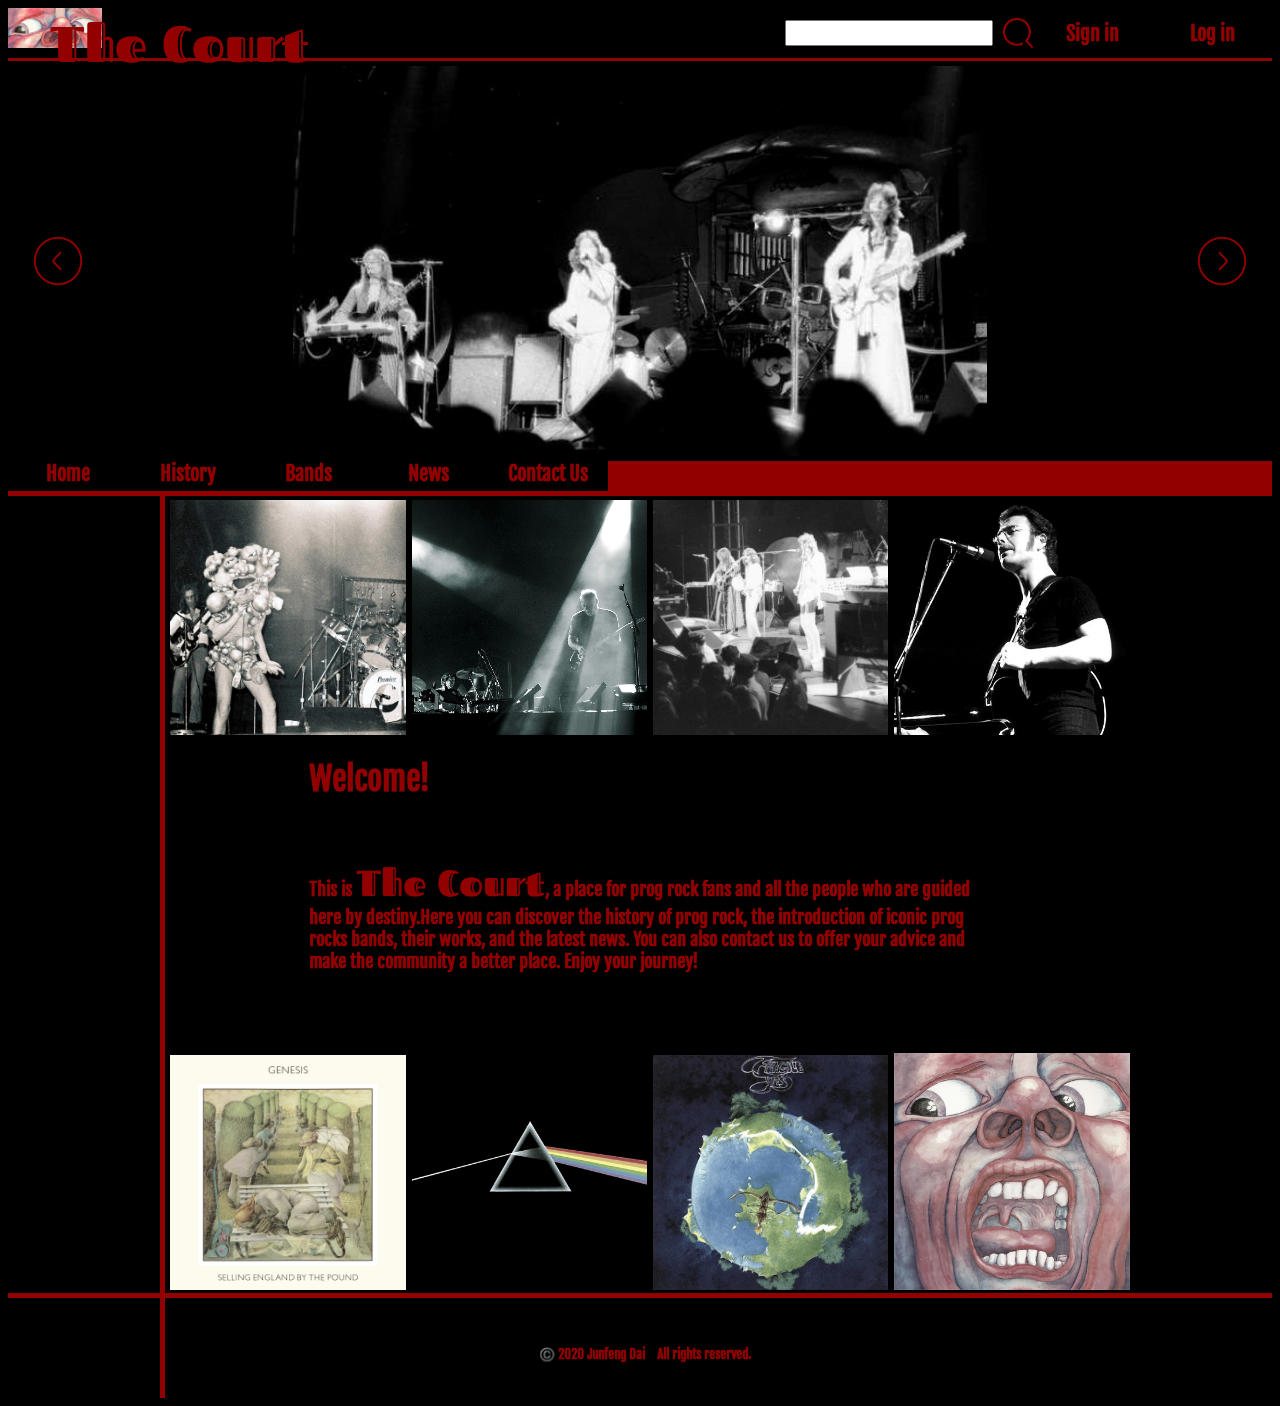
<file: index.html>
<!DOCTYPE html>
<html lang="en">
    <head>
        <meta http-equiv="Content-Type" content="text/html; charset=utf-8" />
        <title>The Court</title>
        <link href="css/template.css" rel="stylesheet" type="text/css"/>
        <link rel="icon" type="image/png" sizes="144x144" href="images/icon.png"/>
        <link href="https://fonts.googleapis.com/css?family=Fjalla+One&display=swap" rel="stylesheet">
        <link href="https://fonts.googleapis.com/css2?family=Fascinate+Inline&display=swap" rel="stylesheet">
        <meta name="viewport" content="width=device-width,initial-scale=1">
        <script src="js/animation.js"></script>
    </head>
    <body>
        <div id="overlay">
            <div id="close">
                <img src="images/close.png" width="80" onclick="hideOverLay();" alt="Close">
            </div>
            <div id="show-pic">
                <img id="big-pic" src="images/close.png" alt="Big Picture">
            </div>
        </div>
        <div id="header">
            <div id="header-pic"><img src="images/header.jpg" alt="Attribution: Ian Burt / CC BY (https://creativecommons.org/licenses/by/2.0)"/></div>
            <div id="title">The Court</div>
            <div id="search-log-sign">
                <div id="search">
                    <input type="text" style="height:20px;width:200px"/>&nbsp;
                    <div id="search-icon">
                        <a href="error.html">
                            <img id="sicon" src="images/search1.png" height="30" onmouseout="restore();" onmouseover="replace();" onclick="replace();" alt="Search"/>
                        </a>
                    </div>
                </div>
                <div id="service">
                    <a href="signin.html">
                        <div class="log-sign">Sign in</div>
                    </a>
                    <a href="login.html">
                        <div class="log-sign">Log in</div>
                    </a>
                </div>
            </div>
        </div>
        <div id="slide">
            <div id="left" onclick="prev();">
                <img src="images/left.png" width="50" alt="Left">
            </div>
            <div id="pics">
                <img class="slide-pic" id="slide-pic1" src="images/slide1.jpg" height="390" alt="Attribution: Paul Carless / CC BY (https://creativecommons.org/licenses/by/2.0)" onclick="showPic(this);"/> 
                <img class="slide-pic" id="slide-pic2" src="images/slide2.jpg" height="390" alt="Attribution: Hunter Desportes / CC BY (https://creativecommons.org/licenses/by/2.0)" onclick="showPic(this);"/> 
                <img class="slide-pic" id="slide-pic3" src="images/slide3.jpg" height="390" alt="Attribution: Mattia Rossetti / CC BY-SA (https://creativecommons.org/licenses/by-sa/4.0)" onclick="showPic(this);"/> 
                <img class="slide-pic" id="slide-pic4" src="images/slide4.jpg" height="390" alt="Attribution: Hunter Desportes / CC BY (https://creativecommons.org/licenses/by/2.0)" onclick="showPic(this);"/> 
            </div>
            <div id="right" onclick="next();">
                <img src="images/right.png" width="50" alt="Right">
            </div>
        </div>
        <div id="menu">
            <a href="index.html">
                <div class="menu-element">Home</div>
            </a>
            <a href="history.html">
                <div class="menu-element">History</div>
            </a>
            <ul class="menu-element" onmouseover="display()" onmouseout="hide()">
                <li>Bands</li>
                <li class="sub-element" id="sub1"><a href="genesis.html">Genesis</a></li>
                <li class="sub-element" id="sub2"><a href="kingcrimson.html">King Crimson</a></li>
                <li class="sub-element" id="sub3"><a href="pinkfloyd.html">Pink Floyd</a></li>
                <li class="sub-element" id="sub4"><a href="yes.html">Yes</a></li>
            </ul>
            <a href="news.html">
                <div class="menu-element">News</div>
            </a>
            <a href="contact.html">
                <div class="menu-element">Contact Us</div>
            </a>
        </div>
        <div id="main">
            <div id="body">
                <div class="side"></div>
                <div class="content">
                    <div class="pic">
                        <img class="show1" src="images/pic1.jpg" alt="Attribution: tony morelli / CC BY-SA (https://creativecommons.org/licenses/by-sa/2.0)" onclick="showPic(this);">
                        <img class="show1" src="images/pic2.jpg" alt="Attribution: deep_schismic / CC BY (https://creativecommons.org/licenses/by/2.0)" onclick="showPic(this);">
                        <img class="show1" src="images/pic3.jpg" alt="Attribution: Hunter Desportes / CC BY (https://creativecommons.org/licenses/by/2.0)" onclick="showPic(this);">
                        <img class="show1" src="images/pic4.jpg" alt="Attribution: Jim Summaria / CC BY-SA (https://creativecommons.org/licenses/by-sa/3.0)" onclick="showPic(this);">
                    </div>
                    <div id="text">
                        <h1>Welcome!</h1><br>
                        <p>This is <span>The Court</span>, a place for prog rock fans and all the people who 
                            are guided here by destiny.Here you can discover the history of prog rock, 
                            the introduction of iconic prog rocks bands, their works, and the latest news. 
                            You can also contact us to offer your advice and make the community a better place.
                            Enjoy your journey!</p>
                    </div><br><br><br>
                    <div class="pic">
                        <img class="show2" src="images/pic5.jpg" alt="Attribution: Ian Burt / CC BY (https://creativecommons.org/licenses/by/2.0)" onclick="showPic(this);">
                        <img class="show2" src="images/pic6.jpg" alt="Attribution: Brett Jordan / CC BY (https://creativecommons.org/licenses/by/2.0)" onclick="showPic(this);">
                        <img class="show2" src="images/pic7.jpg" alt="Attribution: cea / CC BY (https://creativecommons.org/licenses/by/2.0)" onclick="showPic(this);">
                        <img class="show2" src="images/pic8.jpg" alt="Attribution: el_silver / CC BY (https://creativecommons.org/licenses/by/2.0)" onclick="showPic(this);">
                    </div>
                </div>
            </div>
            <div id="footer">
                <div id="footer-side"></div>
                <div id="info"><br><br><br>©️ 2020 Junfeng Dai&nbsp;&nbsp;&nbsp;&nbsp;All rights reserved.</div>
            </div>
        </div>
    </body>
</html>
</file>
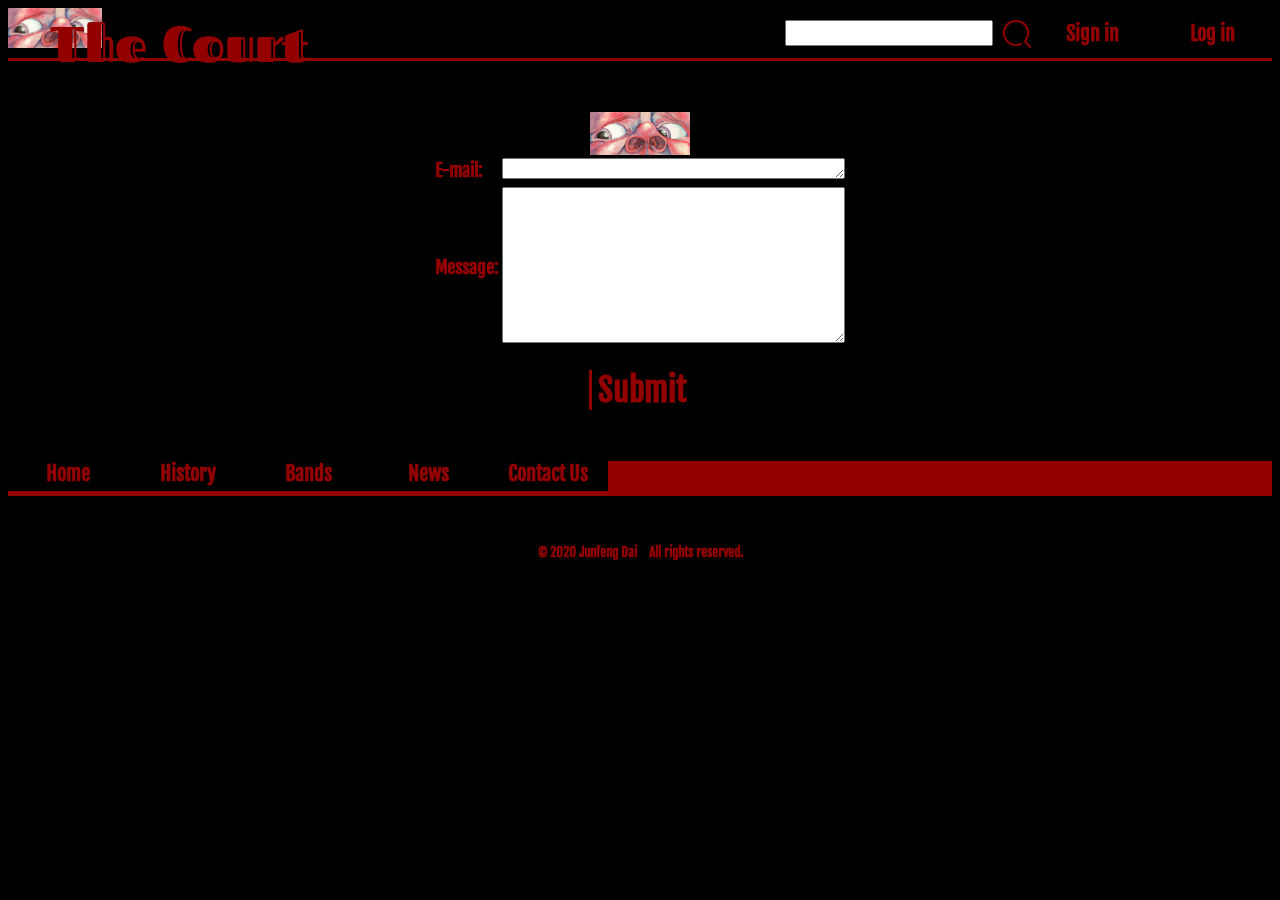
<file: contact.html>
<!DOCTYPE html>
<html lang="en">
    <head>
        <title>The Court</title>
        <meta http-equiv="Content-Type" content="text/html; charset=utf-8" />
        <link href="css/template.css" rel="stylesheet" type="text/css"/>
        <link href="css/contactstyle.css" rel="stylesheet" type="text/css"/>
        <link rel="icon" type="image/png" sizes="144x144" href="images/icon.png"/>
        <link href="https://fonts.googleapis.com/css?family=Fjalla+One&display=swap" rel="stylesheet">
        <link href="https://fonts.googleapis.com/css2?family=Fascinate+Inline&display=swap" rel="stylesheet">
        <meta name="viewport" content="width=device-width,initial-scale=1">
        <script src="js/animation.js"></script>
        <script src="js/checkvalidation.js"></script>
    </head>
    <body>
        <div id="header">
            <div id="header-pic"><img src="images/header.jpg" alt="Attribution: Ian Burt / CC BY (https://creativecommons.org/licenses/by/2.0)"/></div>
            <div id="title">The Court</div>
            <div id="search-log-sign">
                <div id="search">
                    <input type="text" style="height:20px;width:200px"/>&nbsp;
                    <div id="search-icon">
                        <a href="error.html">
                            <img id="sicon" src="images/search1.png" width="30" onmouseout="restore();" onmouseover="replace();" alt="Search"/>
                        </a>
                    </div>
                </div>
                <div id="service">
                    <a href="signin.html">
                        <div class="log-sign">Sign in</div>
                    </a>
                    <a href="login.html">
                        <div class="log-sign">Log in</div>
                    </a>
                </div>
            </div>
        </div>
        <div id="slide">
            <img src="images/header.jpg" alt="Attribution: Ian Burt / CC BY (https://creativecommons.org/licenses/by/2.0)" width="100"/>
            <table>
                <tr>
                    <td>E-mail:</td>
                    <td><textarea id="e-mail" rows="1" cols="40"></textarea></td>
                </tr>
                <tr>
                    <td>Message:</td>
                    <td><textarea id="message" rows="10" cols="40"></textarea></td>
                </tr>
            </table><br>
            <div id="button" onclick="contactCheck();">Submit</div>
        </div>
        <div id="menu">
            <a href="index.html">
                <div class="menu-element">Home</div>
            </a>
            <a href="history.html">
                <div class="menu-element">History</div>
            </a>
            <ul class="menu-element" onmouseover="display()" onmouseout="hide()">
                <li>Bands</li>
                <li class="sub-element" id="sub1"><a href="genesis.html">Genesis</a></li>
                <li class="sub-element" id="sub2"><a href="kingcrimson.html">King Crimson</a></li>
                <li class="sub-element" id="sub3"><a href="pinkfloyd.html">Pink Floyd</a></li>
                <li class="sub-element" id="sub4"><a href="yes.html">Yes</a></li>
            </ul>
            <a href="news.html">
                <div class="menu-element">News</div>
            </a>
            <a href="contact.html">
                <div class="menu-element">Contact Us</div>
            </a>
        </div>
        <div id="main">
            <div id="footer">
                <div id="info"><br><br><br>© 2020 Junfeng Dai&nbsp;&nbsp;&nbsp;&nbsp;All rights reserved.</div>
            </div>
        </div>
    </body>
</html>
</file>
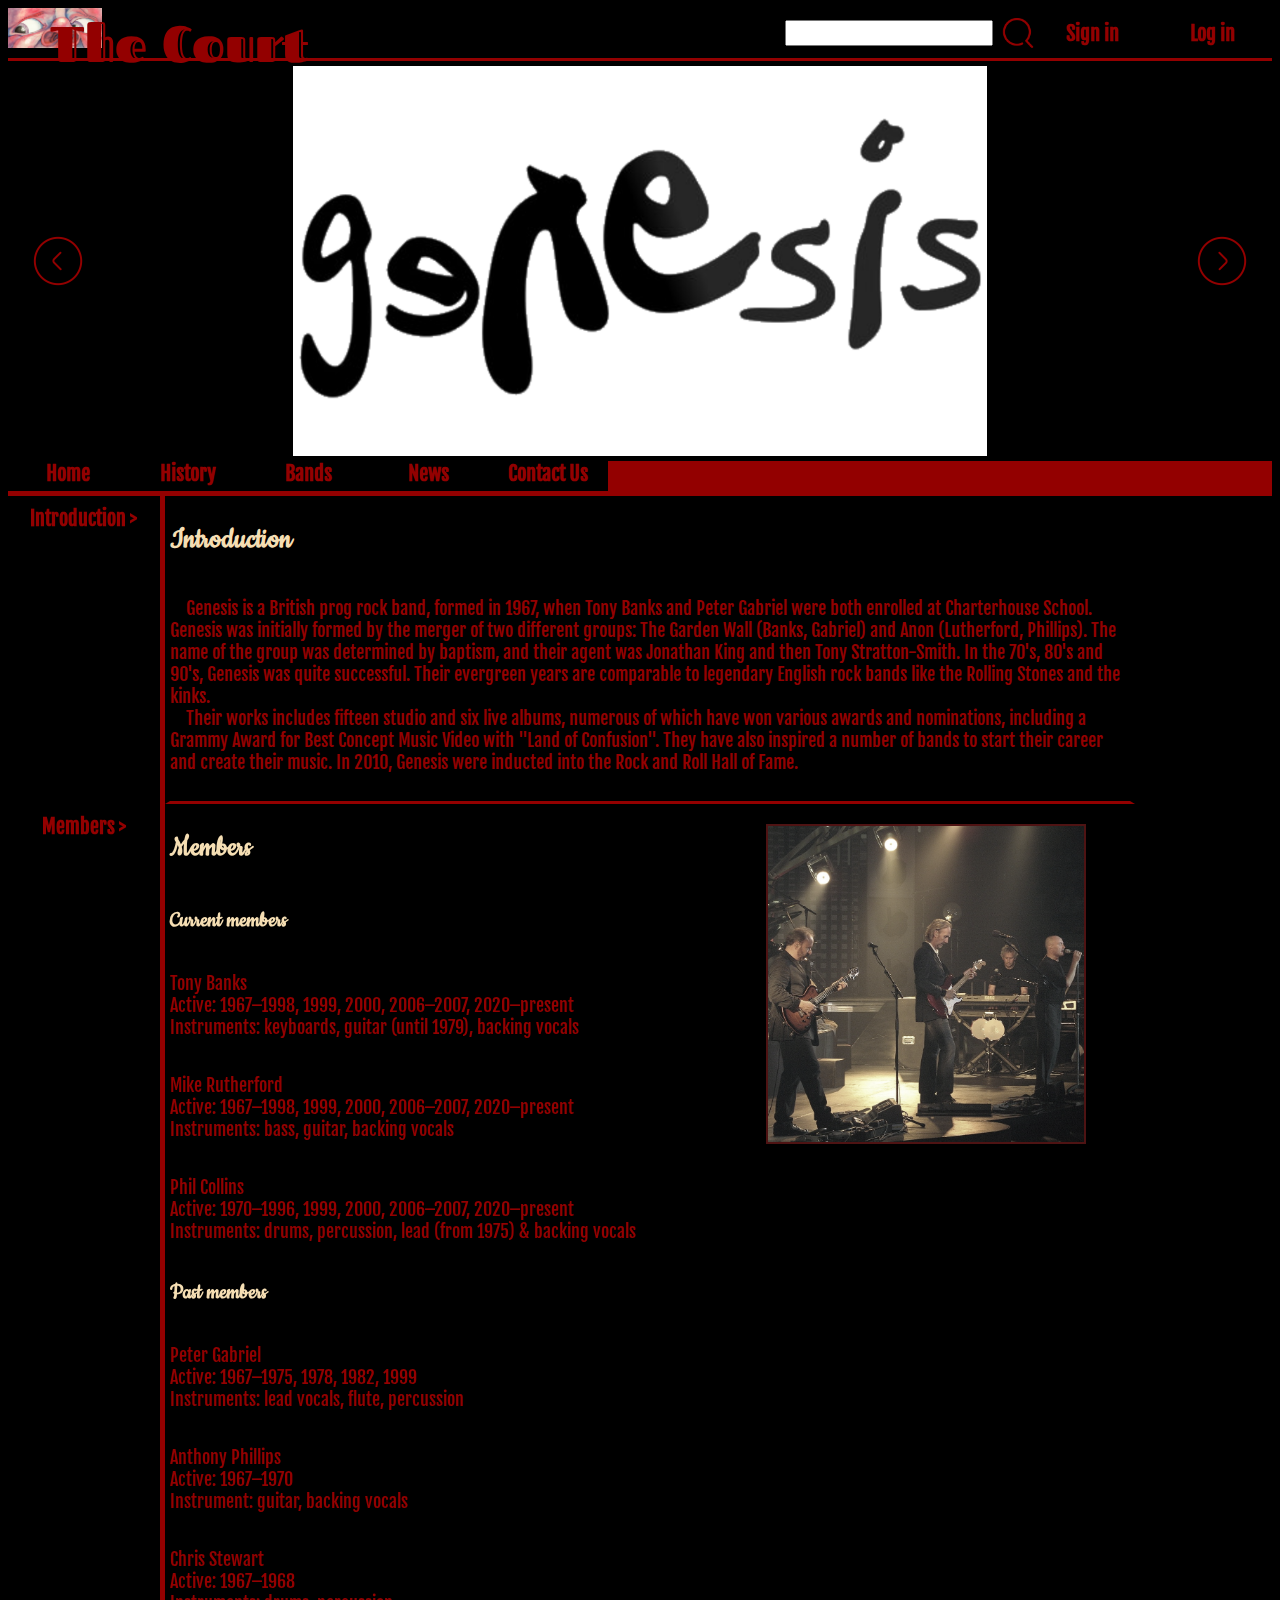
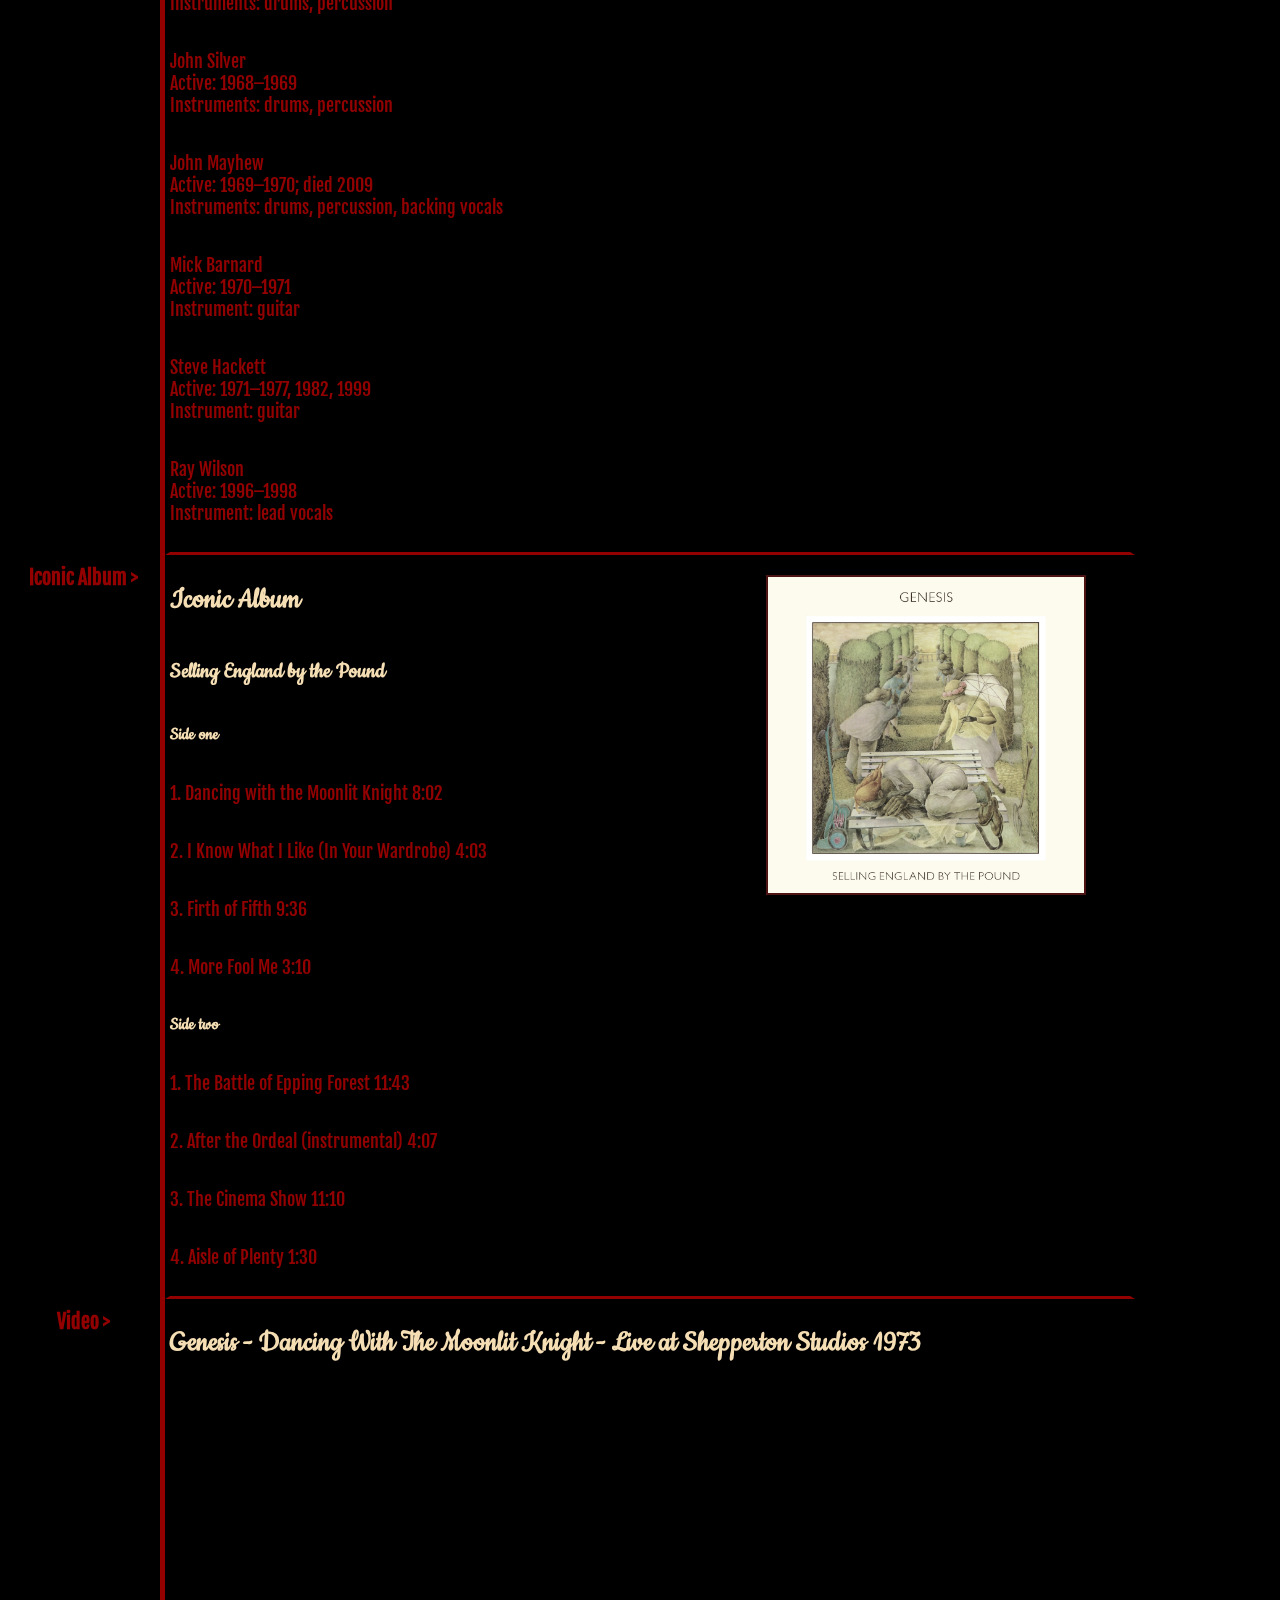
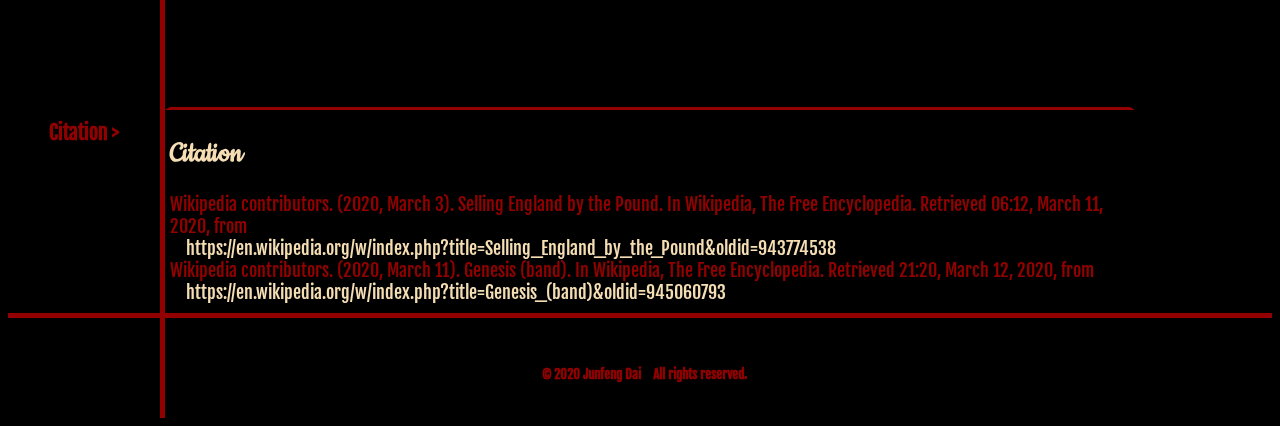
<file: genesis.html>
<!DOCTYPE html>
<html lang="en">
    <head>
        <title>The Court</title>
        <meta http-equiv="Content-Type" content="text/html; charset=utf-8" />
        <link href="css/template.css" rel="stylesheet" type="text/css"/>
        <link href="css/bandstyle.css" rel="stylesheet" type="text/css"/>
        <link rel="icon" type="image/png" sizes="144x144" href="images/icon.png"/>
        <link href="https://fonts.googleapis.com/css?family=Fjalla+One&display=swap" rel="stylesheet">
        <link href="https://fonts.googleapis.com/css2?family=Fascinate+Inline&display=swap" rel="stylesheet">
        <link href="https://fonts.googleapis.com/css2?family=Cookie&display=swap" rel="stylesheet">
        <script src="js/animation.js"></script>
        <meta name="viewport" content="width=device-width,initial-scale=1">
    </head>
    <body>
        <div id="overlay">
            <div id="close">
                <img src="images/close.png" width="80" onclick="hideOverLay();" alt="Close">
            </div>
            <div id="show-pic">
                <img id="big-pic" src="images/close.png" alt="Big Picture">
            </div>
        </div>
        <div id="header">
            <div id="header-pic"><img src="images/header.jpg" alt="Attribution: Ian Burt / CC BY (https://creativecommons.org/licenses/by/2.0)"/></div>
            <div id="title">The Court</div>
            <div id="search-log-sign">
                <div id="search">
                    <input type="text" style="height:20px;width:200px"/>&nbsp;
                    <div id="search-icon">
                        <a href="error.html">
                            <img id="sicon" src="images/search1.png" height="30" onmouseout="restore();" onmouseover="replace();" alt="Search"/>
                        </a>
                    </div>
                </div>
                <div id="service">
                    <a href="signin.html">
                        <div class="log-sign">Sign in</div>
                    </a>
                    <a href="login.html">
                        <div class="log-sign">Log in</div>
                    </a>
                </div>
            </div>
        </div>
        <div id="slide">
            <div id="left" onclick="prev();">
                <img src="images/left.png" width="50" alt="Left">
            </div>
            <div id="pics">
                <img class="slide-pic" id="slide-pic1" src="images/genesis-logo.png" height="390" alt="Attribution: Public domain" onclick="showPic(this);"/>
                <img class="slide-pic" id="slide-pic2" src="images/slide4.jpg" height="390" alt="Attribution: Hunter Desportes / CC BY (https://creativecommons.org/licenses/by/2.0)" onclick="showPic(this);"/> 
            </div>
            <div id="right" onclick="next();">
                <img src="images/right.png" width="50" alt="Right">
            </div>
        </div>
        <div id="menu">
            <a href="index.html">
                <div class="menu-element">Home</div>
            </a>
            <a href="history.html">
                <div class="menu-element">History</div>
            </a>
            <ul class="menu-element" onmouseover="display()" onmouseout="hide()">
                <li>Bands</li>
                <li class="sub-element" id="sub1"><a href="genesis.html">Genesis</a></li>
                <li class="sub-element" id="sub2"><a href="kingcrimson.html">King Crimson</a></li>
                <li class="sub-element" id="sub3"><a href="pinkfloyd.html">Pink Floyd</a></li>
                <li class="sub-element" id="sub4"><a href="yes.html">Yes</a></li>
            </ul>
            <a href="news.html">
                <div class="menu-element">News</div>
            </a>
            <a href="contact.html">
                <div class="menu-element">Contact Us</div>
            </a>
        </div>
        <div id="main">
            <div id="body">
                <div class="catalog">
                    <div class="side">
                        <div class="tag">Introduction &gt;</div>
                    </div>
                    <div class="content">
                        <h1>Introduction</h1>
                        <p>&nbsp;&nbsp;&nbsp;&nbsp;Genesis is a British prog rock band, formed in 1967, when Tony Banks 
                        and Peter Gabriel were both enrolled at Charterhouse School. Genesis was initially formed 
                        by the merger of two different groups: The Garden Wall (Banks, Gabriel) and Anon (Lutherford, Phillips). 
                        The name of the group was determined by baptism, and their agent was Jonathan King and then Tony 
                        Stratton-Smith. In the 70's, 80's and 90's, Genesis was quite successful. Their evergreen years 
                        are comparable to legendary English rock bands like the Rolling Stones and the kinks.<br>
                        &nbsp;&nbsp;&nbsp;&nbsp;Their works includes fifteen studio and six live albums, numerous of which have won various 
                        awards and nominations, including a Grammy Award for Best Concept Music Video with "Land of Confusion". They have 
                        also inspired a number of bands to start their career and create their music. In 2010, Genesis were inducted into 
                        the Rock and Roll Hall of Fame.</p>
                    </div>
                </div>
                <div class="catalog">
                    <div class="side">
                        <div class="tag">Members &gt;</div>
                    </div>
                    <div class="content">
                        <h1>Members</h1>
                        <h2>Current members</h2>
                        <p>Tony Banks<br>
                        Active: 1967–1998, 1999, 2000, 2006–2007, 2020–present<br>
                        Instruments: keyboards, guitar (until 1979), backing vocals<br></p>
                        <p>Mike Rutherford<br>
                        Active: 1967–1998, 1999, 2000, 2006–2007, 2020–present<br>
                        Instruments: bass, guitar, backing vocals<br></p>
                        <p>Phil Collins<br>
                        Active: 1970–1996, 1999, 2000, 2006–2007, 2020–present<br>
                        Instruments: drums, percussion, lead (from 1975) & backing vocals<br></p>
                        <h2>Past members</h2>
                        <p>Peter Gabriel<br>
                        Active: 1967–1975, 1978, 1982, 1999<br>
                        Instruments: lead vocals, flute, percussion<br></p>
                        <p>Anthony Phillips<br>
                        Active: 1967–1970<br>
                        Instrument: guitar, backing vocals<br></p>
                        <p>Chris Stewart<br>
                        Active: 1967–1968<br>
                        Instruments: drums, percussion<br></p>
                        <p>John Silver<br>
                        Active: 1968–1969<br>
                        Instruments: drums, percussion<br></p>
                        <p>John Mayhew<br>
                        Active: 1969–1970; died 2009<br>
                        Instruments: drums, percussion, backing vocals<br></p>
                        <p>Mick Barnard<br>
                        Active: 1970–1971<br>
                        Instrument: guitar<br></p>
                        <p>Steve Hackett<br>
                        Active: 1971–1977, 1982, 1999<br>
                        Instrument: guitar<br></p>
                        <p>Ray Wilson<br>
                        Active: 1996–1998<br>
                        Instrument: lead vocals<br></p>
                    </div>
                    <img class="show2" src="images/genesis.jpg" alt="Attribution: Andrew Bossi / CC BY-SA (https://creativecommons.org/licenses/by-sa/2.5)" onclick="showPic(this);">
                </div>
                <div class="catalog">
                    <div class="side">
                        <div class="tag">Iconic Album &gt;</div>
                    </div>
                    <div class="content">
                        <h1>Iconic Album</h1>
                        <h2>Selling England by the Pound</h2>
                        <h3>Side one</h3>
                        <p>1. Dancing with the Moonlit Knight 8:02</p>
                        <p>2. I Know What I Like (In Your Wardrobe)	4:03</p>
                        <p>3. Firth of Fifth 9:36</p>
                        <p>4. More Fool Me 3:10</p>
                        <h3>Side two</h3>
                        <p>1. The Battle of Epping Forest 11:43</p>
                        <p>2. After the Ordeal (instrumental) 4:07</p>
                        <p>3. The Cinema Show 11:10</p>
                        <p>4. Aisle of Plenty 1:30</p>
                    </div>
                    <img class="show2" src="images/pic5.jpg" alt="Attribution: Ian Burt / CC BY (https://creativecommons.org/licenses/by/2.0)" onclick="showPic(this);">
                </div>
                <div class="catalog">
                    <div class="side">
                        <div class="tag">Video &gt;</div>
                    </div>
                    <div class="content">
                        <h1>Genesis - Dancing With The Moonlit Knight - Live at Shepperton Studios 1973</h1>
                        <iframe src="https://www.youtube.com/embed/15Ckh9oxhZ8" allow="accelerometer; autoplay; encrypted-media; gyroscope; picture-in-picture" allowfullscreen></iframe>
                    </div>
                </div>
                <div class="catalog">
                    <div class="side" id="citation-side">
                        <div class="tag">Citation &gt;</div>
                    </div>
                    <div class="content" id="citation">
                        <h1>Citation</h1>
                        <p>Wikipedia contributors. (2020, March 3). Selling England by the Pound. In Wikipedia, The Free 
                        Encyclopedia. Retrieved 06:12, March 11, 2020, from <p>
                        <a href="https://en.wikipedia.org/w/index.php?title=Selling_England_by_the_Pound&oldid=943774538">
                            &nbsp;&nbsp;&nbsp;&nbsp;https://en.wikipedia.org/w/index.php?title=Selling_England_by_the_Pound&oldid=943774538
                        </a>
                        <p>Wikipedia contributors. (2020, March 11). Genesis (band). In Wikipedia, The Free Encyclopedia. 
                            Retrieved 21:20, March 12, 2020, from <p>
                            <a href="https://en.wikipedia.org/w/index.php?title=Genesis_(band)&oldid=945060793">
                                &nbsp;&nbsp;&nbsp;&nbsp;https://en.wikipedia.org/w/index.php?title=Genesis_(band)&oldid=945060793
                        </a>
                    </div>
                </div>
            </div>
            <div id="footer">
                <div id="footer-side"></div>
                <div id="info"><br><br><br>© 2020 Junfeng Dai&nbsp;&nbsp;&nbsp;&nbsp;All rights reserved.</div>
            </div>
        </div>
    </body>
</html>
</file>
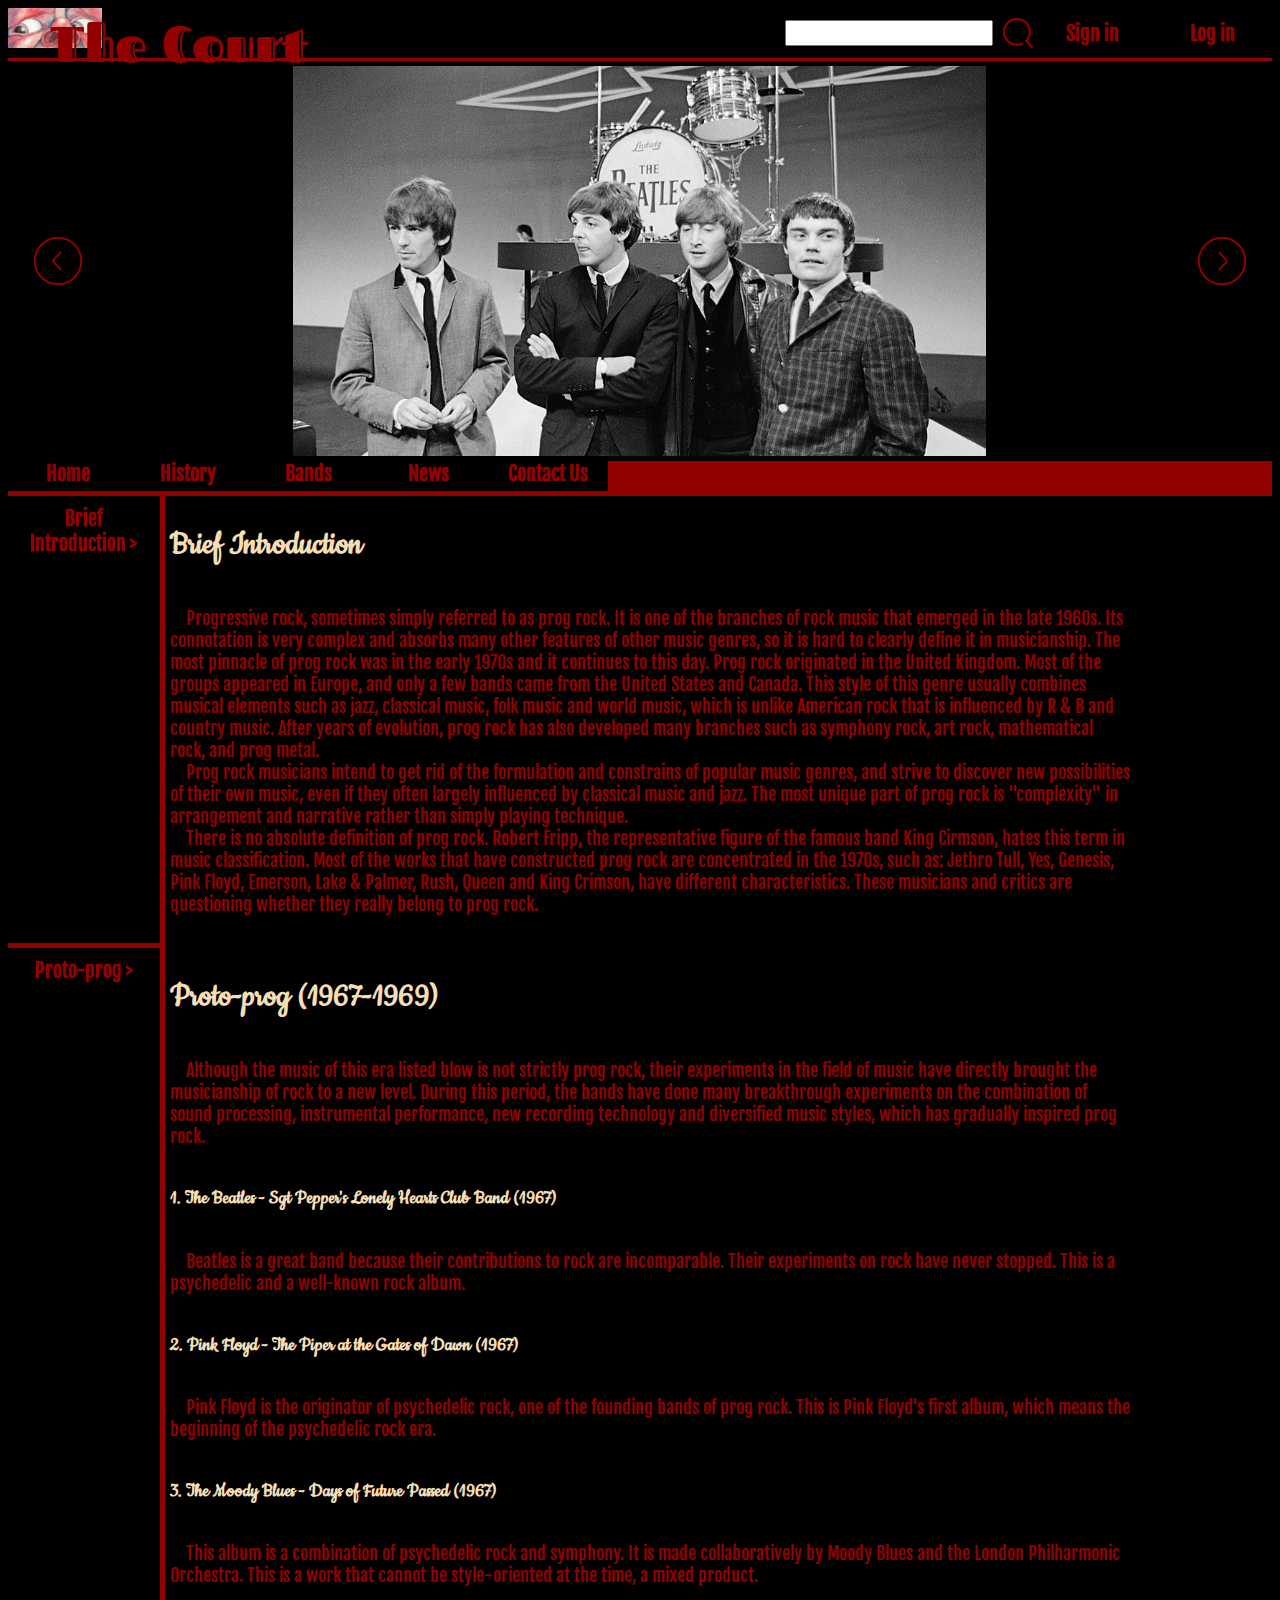
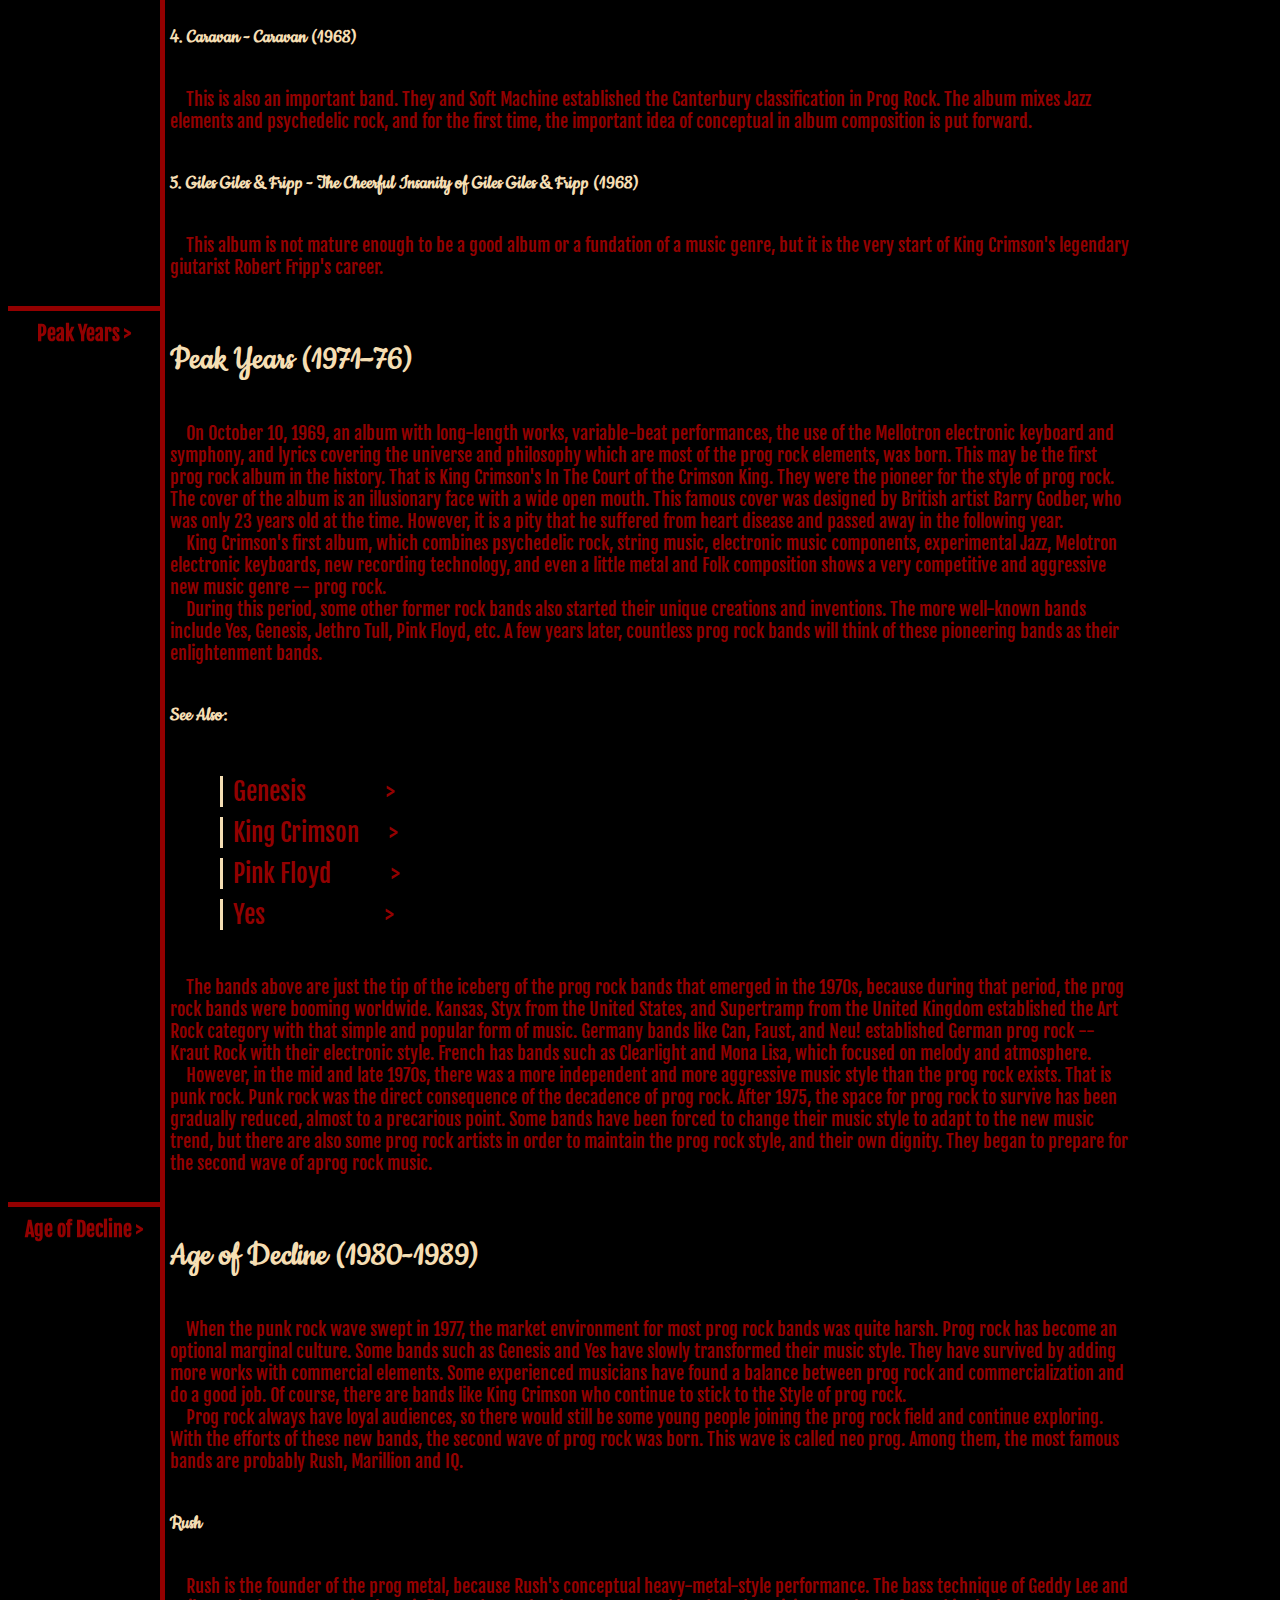
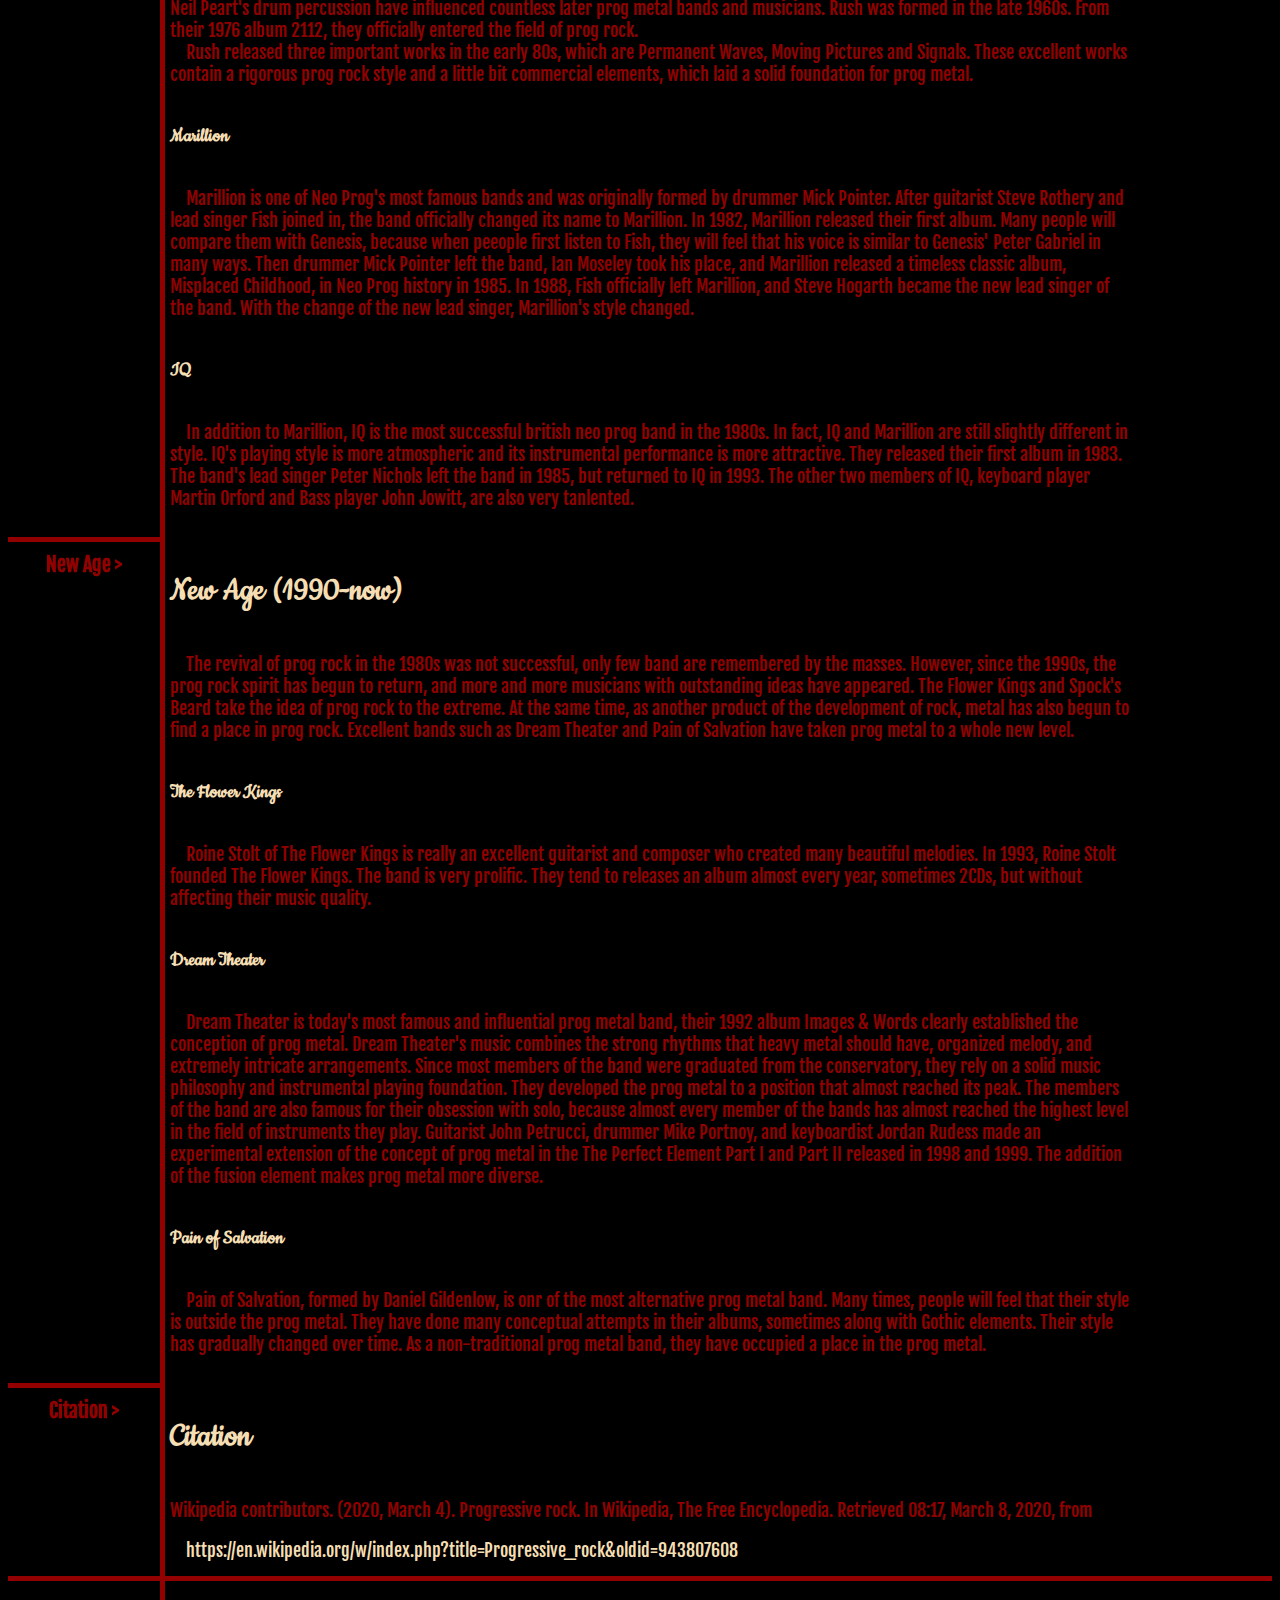
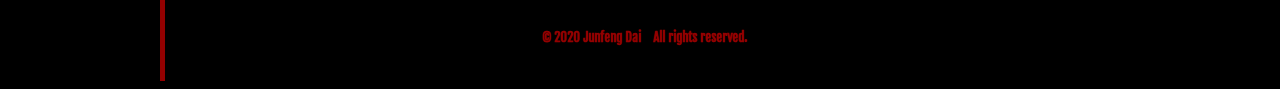
<file: history.html>
<!DOCTYPE html>
<html lang="en">
    <head>
        <title>The Court</title>
        <meta http-equiv="Content-Type" content="text/html; charset=utf-8" />
        <link href="css/template.css" rel="stylesheet" type="text/css"/>
        <link href="css/historystyle.css" rel="stylesheet" type="text/css"/>
        <link rel="icon" type="image/png" sizes="144x144" href="images/icon.png"/>
        <link href="https://fonts.googleapis.com/css?family=Fjalla+One&display=swap" rel="stylesheet">
        <link href="https://fonts.googleapis.com/css2?family=Fascinate+Inline&display=swap" rel="stylesheet">
        <link href="https://fonts.googleapis.com/css2?family=Cookie&display=swap" rel="stylesheet">
        <meta name="viewport" content="width=device-width,initial-scale=1">
        <script src="js/animation.js"></script>
    </head>
    <body>
        <div id="overlay">
            <div id="close">
                <img src="images/close.png" width="80" onclick="hideOverLay();" alt="Close">
            </div>
            <div id="show-pic">
                <img id="big-pic" src="images/close.png" alt="Big Picture">
            </div>
        </div>
        <div id="header">
            <div id="header-pic"><img src="images/header.jpg" alt="Attribution: Ian Burt / CC BY (https://creativecommons.org/licenses/by/2.0)"/></div>
            <div id="title">The Court</div>
            <div id="search-log-sign">
                <div id="search">
                    <input type="text" style="height:20px;width:200px"/>&nbsp;
                    <div id="search-icon">
                        <a href="error.html">
                            <img id="sicon" src="images/search1.png" height="30" onmouseout="restore();" onmouseover="replace();" alt="Search"/>
                        </a>
                    </div>
                </div>
                <div id="service">
                    <a href="signin.html">
                        <div class="log-sign">Sign in</div>
                    </a>
                    <a href="login.html">
                        <div class="log-sign">Log in</div>
                    </a>
                </div>
            </div>
        </div>
        <div id="slide">
            <div id="left" onclick="prev();">
                <img src="images/left.png" width="50" alt="Left">
            </div>
            <div id="pics">
                <img class="slide-pic" id="slide-pic1" src="images/history1.png" height="390" alt="Attribution: Boer, Poppe de / CC0" onclick="showPic(this);"/> 
                <img class="slide-pic" id="slide-pic2" src="images/history2.png" height="390" alt="Attribution: Soot68 / CC BY-SA (https://creativecommons.org/licenses/by-sa/3.0)" onclick="showPic(this);"/> 
                <img class="slide-pic" id="slide-pic3" src="images/history3.png" height="390" alt="Attribution: Enrico Frangi / Public domain" onclick="showPic(this);"/> 
                <img class="slide-pic" id="slide-pic4" src="images/history4.png" height="390" alt="Attribution: Dennis Radaelli / CC BY-SA (https://creativecommons.org/licenses/by-sa/4.0)" onclick="showPic(this);"/> 
            </div>
            <div id="right" onclick="next();">
                <img src="images/right.png" width="50" alt="Right">
            </div>
        </div>
        <div id="menu">
            <a href="index.html">
                <div class="menu-element">Home</div>
            </a>
            <a href="history.html">
                <div class="menu-element">History</div>
            </a>
            <ul class="menu-element" onmouseover="display()" onmouseout="hide()">
                <li>Bands</li>
                <li class="sub-element" id="sub1"><a href="genesis.html">Genesis</a></li>
                <li class="sub-element" id="sub2"><a href="kingcrimson.html">King Crimson</a></li>
                <li class="sub-element" id="sub3"><a href="pinkfloyd.html">Pink Floyd</a></li>
                <li class="sub-element" id="sub4"><a href="yes.html">Yes</a></li>
            </ul>
            <a href="news.html">
                <div class="menu-element">News</div>
            </a>
            <a href="contact.html">
                <div class="menu-element">Contact Us</div>
            </a>
        </div>
        <div id="main">
            <div id="body">
                <div class="catalog">
                    <div class="side">
                        <div class="tag">Brief Introduction &gt;</div>
                    </div>
                    <div class="content">
                        <h1>Brief Introduction</h1>
                        <p>&nbsp;&nbsp;&nbsp;&nbsp;Progressive rock, sometimes simply referred to as prog rock. It is one of 
                        the branches of rock music that emerged in the late 1960s. Its connotation is very complex and absorbs 
                        many other features of other music genres, so it is hard to clearly define it in musicianship. The most 
                        pinnacle of prog rock was in the early 1970s and it continues to this day. Prog rock originated in the 
                        United Kingdom. Most of the groups appeared in Europe, and only a few bands came from the United States 
                        and Canada. This style of this genre usually combines musical elements such as jazz, classical music, folk 
                        music and world music, which is unlike American rock that is influenced by R & B and country music. After 
                        years of evolution, prog rock has also developed many branches such as symphony rock, art rock, mathematical 
                        rock, and prog metal.<br>
                        &nbsp;&nbsp;&nbsp;&nbsp;Prog rock musicians intend to get rid of the formulation and constrains of popular 
                        music genres, and strive to discover new possibilities of their own music, even if they often largely influenced 
                        by classical music and jazz. The most unique part of prog rock is "complexity" in arrangement and narrative rather 
                        than simply playing technique.<br>
                        &nbsp;&nbsp;&nbsp;&nbsp;There is no absolute definition of prog rock. Robert Fripp, the representative figure of the famous band King Cirmson, 
                        hates this term in music classification. Most of the works that have constructed prog rock are concentrated in the 1970s, 
                        such as: Jethro Tull, Yes, Genesis, Pink Floyd, Emerson, Lake & Palmer, Rush, Queen and King Crimson, have different 
                        characteristics. These musicians and critics are questioning whether they really belong to prog rock. </p>
                    </div>
                </div>
                <div class="catalog">
                    <div class="side">
                        <div class="tag">Proto-prog &gt;</div>
                    </div>
                    <div class="content">
                        <h1>Proto-prog (1967-1969)</h1>
                        <p>&nbsp;&nbsp;&nbsp;&nbsp;Although the music of this era listed blow is not strictly prog rock, their experiments 
                        in the field of music have directly brought the musicianship of rock to a new level. During this period, the 
                        bands have done many breakthrough experiments on the combination of sound processing, instrumental performance, 
                        new recording technology and diversified music styles, which has gradually inspired prog rock.</p>
                        <h3>1. The Beatles - Sgt Pepper's Lonely Hearts Club Band (1967)</h3>
                        <p>&nbsp;&nbsp;&nbsp;&nbsp;Beatles is a great band because their contributions to rock are incomparable. Their 
                        experiments on rock have never stopped. This is a psychedelic and a well-known rock album.</p>
                        <h3>2. Pink Floyd - The Piper at the Gates of Dawn (1967)</h3>
                        <p>&nbsp;&nbsp;&nbsp;&nbsp;Pink Floyd is the originator of psychedelic rock, one of the founding bands of 
                            prog rock. This is Pink Floyd's first album, which means the beginning of the psychedelic rock era.</p> 
                        <h3>3. The Moody Blues - Days of Future Passed (1967)</h3>
                        <p>&nbsp;&nbsp;&nbsp;&nbsp;This album is a combination of psychedelic rock and symphony. It is made collaboratively 
                            by Moody Blues and the London Philharmonic Orchestra. This is a work that cannot be style-oriented 
                            at the time, a mixed product.</p>
                        <h3>4. Caravan - Caravan (1968)</h3>
                        <p>&nbsp;&nbsp;&nbsp;&nbsp;This is also an important band. They and Soft Machine established the Canterbury 
                            classification in Prog Rock. The album mixes Jazz elements and psychedelic rock, and for the first time, 
                            the important idea of conceptual in album composition is put forward.</p>
                        <h3>5. Giles Giles & Fripp - The Cheerful Insanity of Giles Giles & Fripp (1968)</h3>
                        <p>&nbsp;&nbsp;&nbsp;&nbsp;This album is not mature enough to be a good album or a fundation of a music genre, but it is the very 
                            start of King Crimson's legendary giutarist Robert Fripp's career.</p>
                    </div>
                </div>
                <div class="catalog">
                    <div class="side">
                        <div class="tag">Peak Years &gt;</div>
                    </div>
                    <div class="content">
                        <h1>Peak Years (1971–76)</h1>
                        <p>&nbsp;&nbsp;&nbsp;&nbsp;On October 10, 1969, an album with long-length works, variable-beat performances, 
                            the use of the Mellotron electronic keyboard and symphony, and lyrics covering the universe and philosophy
                            which are most of the prog rock elements, was born. This may be the first prog rock album in the history. 
                            That is King Crimson's In The Court of the Crimson King. They were the pioneer for the style of prog rock. 
                            The cover of the album is an illusionary face with a wide open mouth. This famous cover was designed by British 
                            artist Barry Godber, who was only 23 years old at the time. However, it is a pity that he suffered from heart 
                            disease and passed away in the following year.<br>
                            &nbsp;&nbsp;&nbsp;&nbsp;King Crimson's first album, which combines psychedelic rock, string music, electronic 
                            music components, experimental Jazz, Melotron electronic keyboards, new recording technology, and even a little 
                            metal and Folk composition shows a very competitive and aggressive new music genre -- prog rock.<br>
                            &nbsp;&nbsp;&nbsp;&nbsp;During this period, some other former rock bands also started their unique creations and 
                            inventions. The more well-known bands include Yes, Genesis, Jethro Tull, Pink Floyd, etc. A few years later, countless 
                            prog rock bands will think of these pioneering bands as their enlightenment bands.</p>
                        <h3>See Also:</h3>
                        <ul>
                            <li>
                                <a href="genesis.html">
                                    <div class="link">&nbsp;&nbsp;Genesis&nbsp;&nbsp;&nbsp;&nbsp;&nbsp;&nbsp;&nbsp;&nbsp;&nbsp;&nbsp;&nbsp;&nbsp;&nbsp;&nbsp;&nbsp;&nbsp;&gt;</div>
                                    </a>
                            </li>
                            <li>
                                <a href="kingcrimson.html">
                                    <div class="link">&nbsp;&nbsp;King Crimson&nbsp;&nbsp;&nbsp;&nbsp;&nbsp;&nbsp;&gt;</div>
                                </a>
                            </li>
                            <li>
                                <a href="pinkfloyd">
                                    <div class="link">&nbsp;&nbsp;Pink Floyd&nbsp;&nbsp;&nbsp;&nbsp;&nbsp;&nbsp;&nbsp;&nbsp;&nbsp;&nbsp;&nbsp;&nbsp;&gt;</div>
                                </a>
                            </li>
                            <li>
                                <a href="yes.html">
                                    <div class="link">&nbsp;&nbsp;Yes&nbsp;&nbsp;&nbsp;&nbsp;&nbsp;&nbsp;&nbsp;&nbsp;&nbsp;&nbsp;&nbsp;&nbsp;&nbsp;&nbsp;&nbsp;&nbsp;&nbsp;&nbsp;&nbsp;&nbsp;&nbsp;&nbsp;&nbsp;&nbsp;&gt;</div>
                                    </a>
                            </li>
                        </ul>
                        <p>&nbsp;&nbsp;&nbsp;&nbsp;The bands above are just the tip of the iceberg of the prog rock bands that emerged in the 1970s, 
                            because during that period, the prog rock bands were booming worldwide. Kansas, Styx from the United States, and Supertramp 
                            from the United Kingdom established the Art Rock category with that simple and popular form of music. Germany bands like 
                            Can, Faust, and Neu! established German prog rock -- Kraut Rock with their electronic style. French has bands such as Clearlight and 
                            Mona Lisa, which focused on melody and atmosphere.<br>
                            &nbsp;&nbsp;&nbsp;&nbsp;However, in the mid and late 1970s, there was a more independent and more aggressive music style 
                            than the prog rock exists. That is punk rock. Punk rock was the direct consequence of the decadence of prog rock. After 1975, 
                            the space for prog rock to survive has been gradually reduced, almost to a precarious point. Some bands have been forced to 
                            change their music style to adapt to the new music trend, but there are also some prog rock artists in order to maintain the 
                            prog rock style, and their own dignity. They began to prepare for the second wave of aprog rock music.</p>
                    </div>
                </div>
                <div class="catalog">
                    <div class="side">
                        <div class="tag">Age of Decline &gt;</div>
                    </div>
                    <div class="content">
                        <h1>Age of Decline (1980-1989)</h1>
                        <p>&nbsp;&nbsp;&nbsp;&nbsp;When the punk rock wave swept in 1977, the market environment for most prog rock bands was quite harsh. 
                            Prog rock has become an optional marginal culture. Some bands such as Genesis and Yes have slowly transformed their music style. 
                            They have survived by adding more works with commercial elements. Some experienced musicians have found a balance between 
                            prog rock and commercialization and do a good job. Of course, there are bands like King Crimson who continue to stick to the 
                            Style of prog rock.<br>
                            &nbsp;&nbsp;&nbsp;&nbsp;Prog rock always have loyal audiences, so there would still be some young people joining the prog rock 
                            field and continue exploring. With the efforts of these new bands, the second wave of prog rock was born. This wave is called 
                            neo prog. Among them, the most famous bands are probably Rush, Marillion and IQ.</p>
                        <h3>Rush</h3>
                        <p>&nbsp;&nbsp;&nbsp;&nbsp;Rush is the founder of the prog metal, because Rush's conceptual heavy-metal-style performance. The 
                            bass technique of Geddy Lee and Neil Peart's drum percussion have influenced countless later prog metal bands and musicians. 
                            Rush was formed in the late 1960s. From their 1976 album 2112, they officially entered the field of prog rock.<br>
                            &nbsp;&nbsp;&nbsp;&nbsp;Rush released three important works in the early 80s, which are Permanent Waves, Moving Pictures 
                            and Signals. These excellent works contain a rigorous prog rock style and a little bit commercial elements, which laid a 
                            solid foundation for prog metal.</p>
                        <h3>Marillion</h3>
                        <p>&nbsp;&nbsp;&nbsp;&nbsp;Marillion is one of Neo Prog's most famous bands and was originally formed by drummer Mick Pointer. 
                            After guitarist Steve Rothery and lead singer Fish joined in, the band officially changed its name to Marillion. In 1982, 
                            Marillion released their first album. Many people will compare them with Genesis, because when peeople first listen to Fish, 
                            they will feel that his voice is similar to Genesis' Peter Gabriel in many ways. Then drummer Mick Pointer left the band, Ian 
                            Moseley took his place, and Marillion released a timeless classic album, Misplaced Childhood, in Neo Prog history in 1985. 
                            In 1988, Fish officially left Marillion, and Steve Hogarth became the new lead singer of the band. With the change of the new 
                            lead singer, Marillion's style changed.</p>
                        <h3>IQ</h3>
                        <p>&nbsp;&nbsp;&nbsp;&nbsp;In addition to Marillion, IQ is the most successful british neo prog band in the 1980s. In fact, IQ and 
                            Marillion are still slightly different in style. IQ's playing style is more atmospheric and its instrumental performance is more 
                            attractive. They released their first album in 1983. The band's lead singer Peter Nichols left the band in 1985, but returned to 
                            IQ in 1993. The other two members of IQ, keyboard player Martin Orford and Bass player John Jowitt, are also very tanlented.</p>
                    </div>
                </div>
                <div class="catalog">
                    <div class="side">
                        <div class="tag">New Age &gt;</div>
                    </div>
                    <div class="content">
                        <h1>New Age (1990-now)</h1>
                        <p>&nbsp;&nbsp;&nbsp;&nbsp;The revival of prog rock in the 1980s was not successful, only few band are remembered by the masses. 
                            However, since the 1990s, the  prog rock spirit has begun to return, and more and more musicians with outstanding ideas have 
                            appeared. The Flower Kings and Spock's Beard take the idea of prog rock to the extreme. At the same time, as another product 
                            of the development of rock, metal has also begun to find a place in prog rock. Excellent bands such as Dream Theater and Pain 
                            of Salvation have taken prog metal to a whole new level.</p>
                        <h3>The Flower Kings</h3>
                        <p>&nbsp;&nbsp;&nbsp;&nbsp;Roine Stolt of The Flower Kings is really an excellent guitarist and composer who created many beautiful 
                            melodies. In 1993, Roine Stolt founded The Flower Kings. The band is very prolific. They tend to releases an album almost every 
                            year, sometimes 2CDs, but without affecting their music quality.</p>
                        <h3>Dream Theater</h3>
                        <p>&nbsp;&nbsp;&nbsp;&nbsp;Dream Theater is today's most famous and influential prog metal band, their 1992 album Images & Words 
                            clearly established the conception of prog metal. Dream Theater's music combines the strong rhythms that heavy metal should have, 
                            organized melody, and extremely intricate arrangements. Since most members of the band were graduated from the conservatory, they 
                            rely on a solid music philosophy and instrumental playing foundation. They developed the prog metal to a position that almost 
                            reached its peak. The members of the band are also famous for their obsession with solo, because almost every member of the bands 
                            has almost reached the highest level in the field of instruments they play. Guitarist John Petrucci, drummer Mike Portnoy, and 
                            keyboardist Jordan Rudess made an experimental extension of the concept of prog metal in the The Perfect Element Part I and Part 
                            II released in 1998 and 1999. The addition of the fusion element makes prog metal more diverse.</p>
                        <h3>Pain of Salvation</h3>
                        <p>&nbsp;&nbsp;&nbsp;&nbsp;Pain of Salvation, formed by Daniel Gildenlow, is onr of the most alternative prog metal band. Many times, 
                            people will feel that their style is outside the prog metal. They have done many conceptual attempts in their albums, sometimes 
                            along with Gothic elements. Their style has gradually changed over time. As a non-traditional prog metal band, they have occupied 
                            a place in the prog metal.</p>
                    </div>
                </div>
                <div class="catalog">
                    <div class="side" id="citation-side">
                        <div class="tag">Citation &gt;</div>
                    </div>
                    <div class="content">
                        <h1>Citation</h1>
                        <p>Wikipedia contributors. (2020, March 4). Progressive rock. In Wikipedia, The Free Encyclopedia. 
                        Retrieved 08:17, March 8, 2020, from </p>
                        <a href="https://en.wikipedia.org/w/index.php?title=Progressive_rock&oldid=943807608">
                            &nbsp;&nbsp;&nbsp;&nbsp;https://en.wikipedia.org/w/index.php?title=Progressive_rock&oldid=943807608
                        </a>
                    </div>
                </div>
            </div>
            <div id="footer">
                <div id="footer-side"></div>
                <div id="info"><br><br><br>© 2020 Junfeng Dai&nbsp;&nbsp;&nbsp;&nbsp;All rights reserved.</div>
            </div>
        </div>
    </body>
</html>
</file>
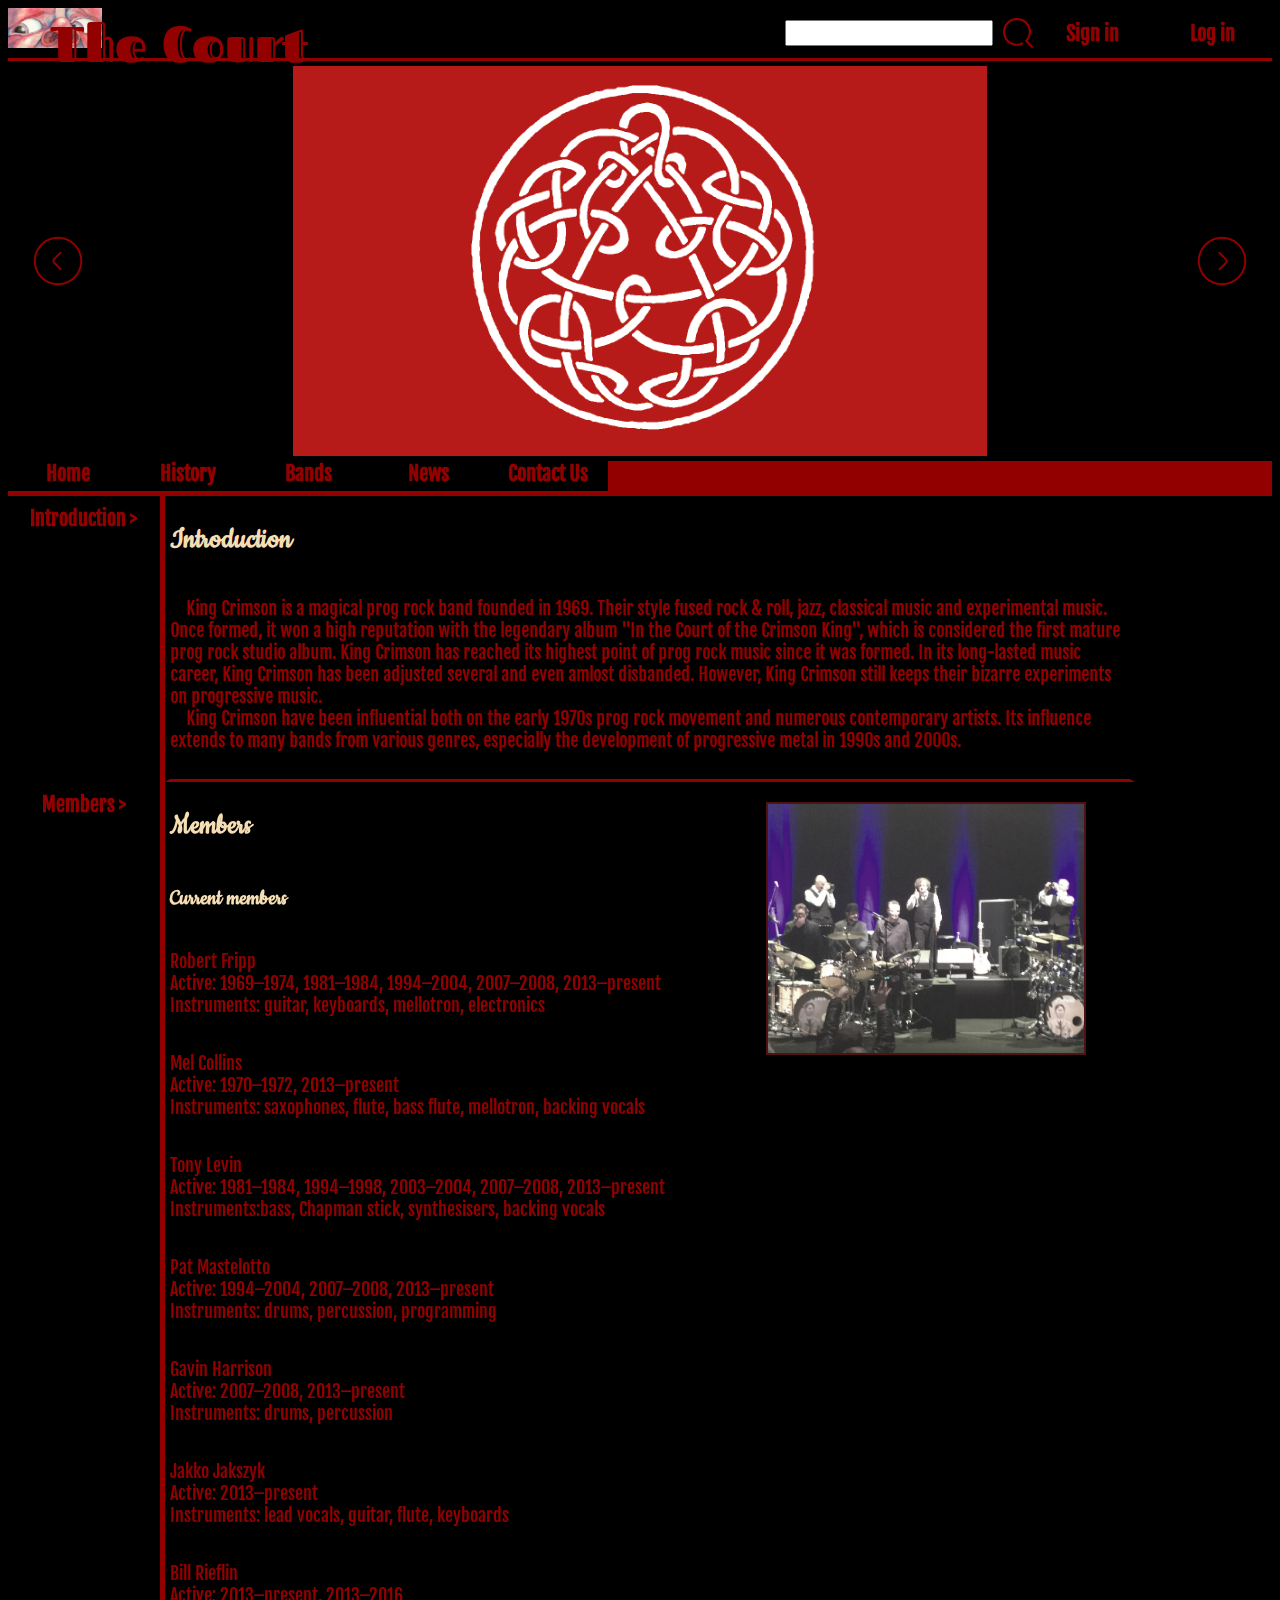
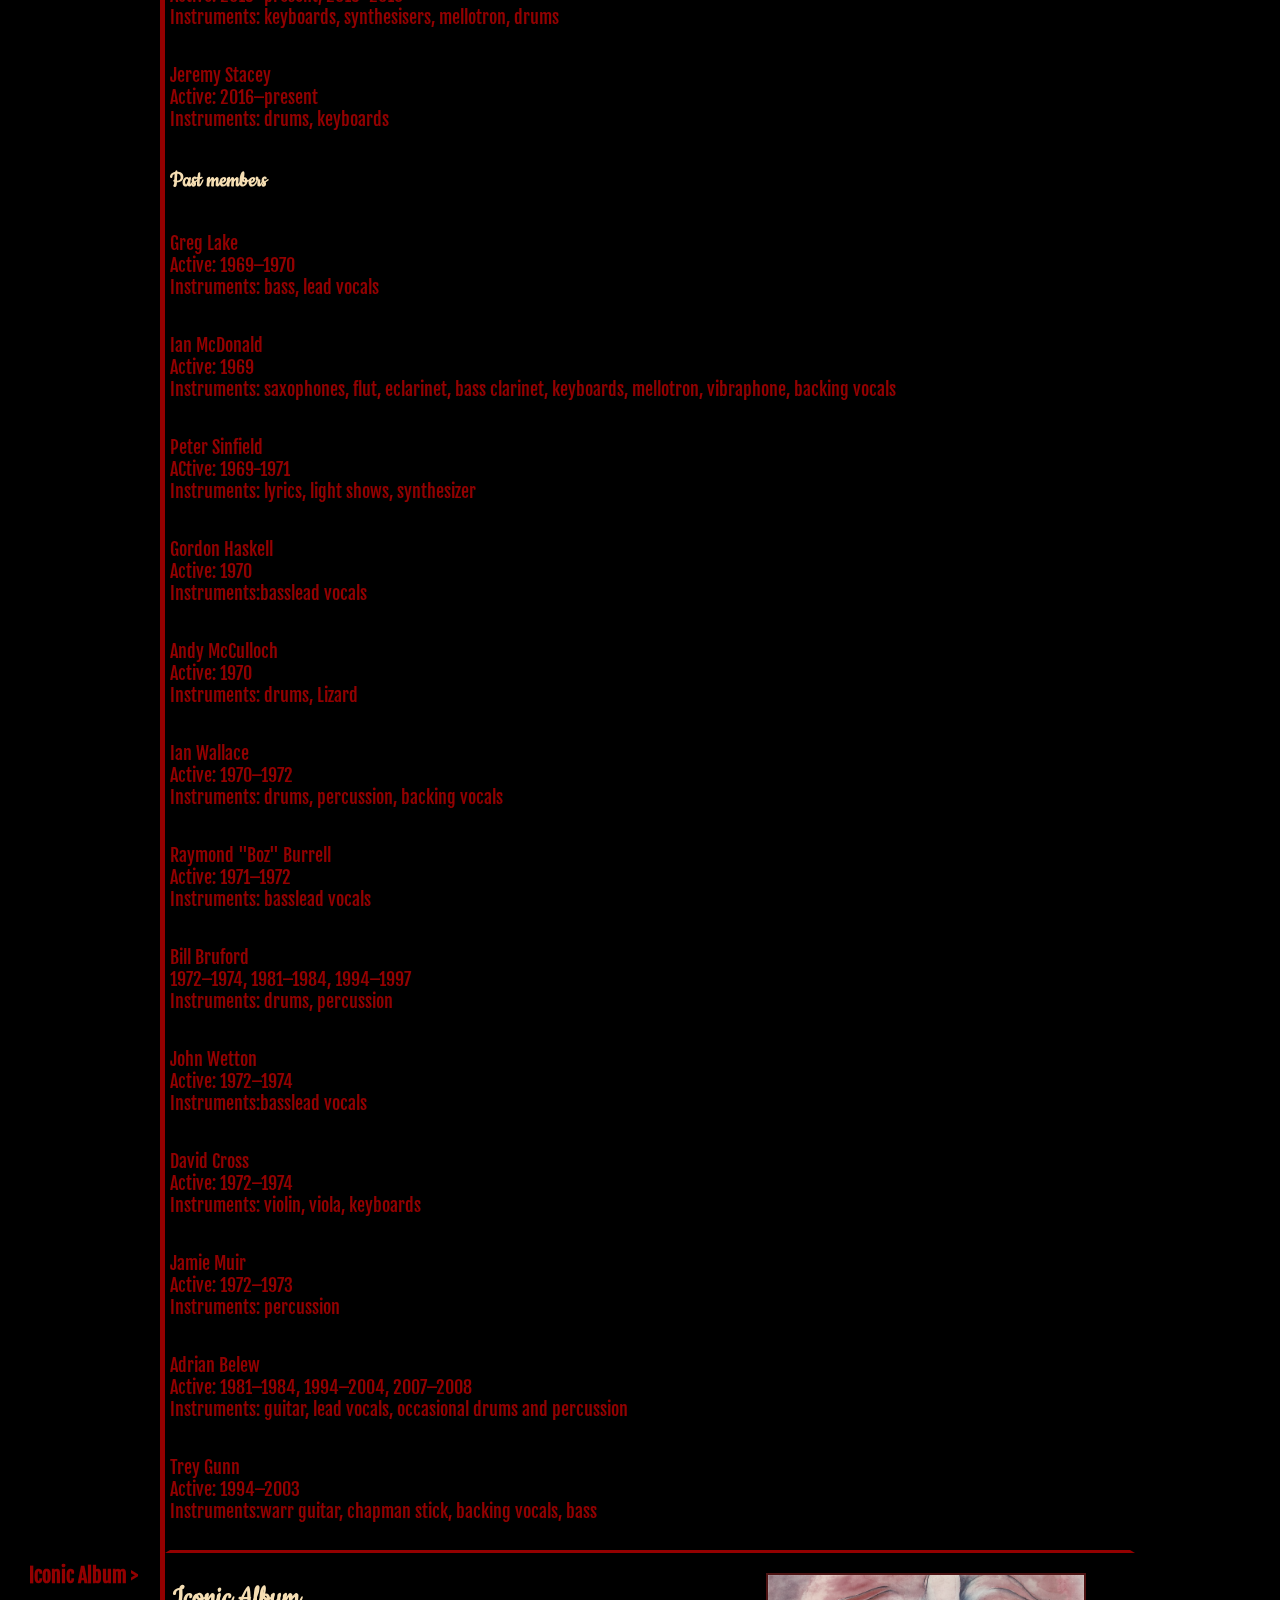
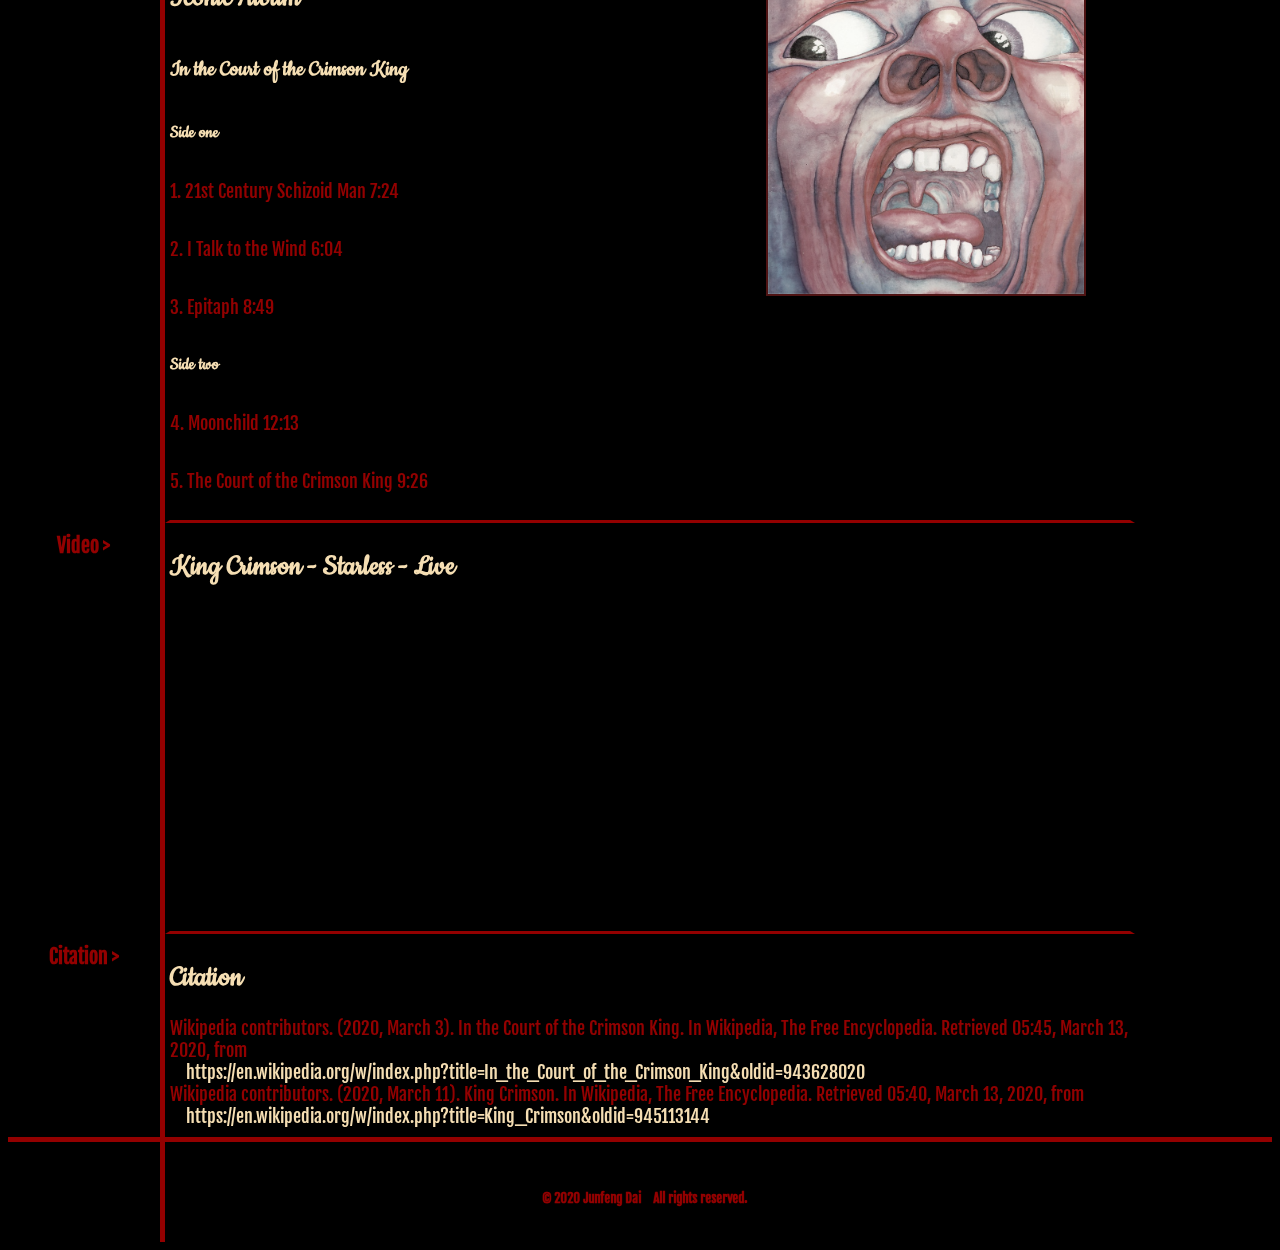
<file: kingcrimson.html>
<!DOCTYPE html>
<html lang="en">
    <head>
        <title>The Court</title>
        <meta http-equiv="Content-Type" content="text/html; charset=utf-8" />
        <link href="css/template.css" rel="stylesheet" type="text/css"/>
        <link href="css/bandstyle.css" rel="stylesheet" type="text/css"/>
        <link rel="icon" type="image/png" sizes="144x144" href="images/icon.png"/>
        <link href="https://fonts.googleapis.com/css?family=Fjalla+One&display=swap" rel="stylesheet">
        <link href="https://fonts.googleapis.com/css2?family=Fascinate+Inline&display=swap" rel="stylesheet">
        <link href="https://fonts.googleapis.com/css2?family=Cookie&display=swap" rel="stylesheet">
        <script src="js/animation.js"></script>
        <meta name="viewport" content="width=device-width,initial-scale=1">
    </head>
    <body>
        <div id="overlay">
            <div id="close">
                <img src="images/close.png" width="80" onclick="hideOverLay();" alt="Close">
            </div>
            <div id="show-pic">
                <img id="big-pic" src="images/close.png" alt="Big Picture">
            </div>
        </div>
        <div id="header">
            <div id="header-pic"><img src="images/header.jpg" alt="Attribution: Ian Burt / CC BY (https://creativecommons.org/licenses/by/2.0)"/></div>
            <div id="title">The Court</div>
            <div id="search-log-sign">
                <div id="search">
                    <input type="text" style="height:20px;width:200px"/>&nbsp;
                    <div id="search-icon">
                        <a href="error.html">
                            <img id="sicon" src="images/search1.png" height="30" onmouseout="restore();" onmouseover="replace();" alt="Search"/>
                        </a>
                    </div>
                </div>
                <div id="service">
                    <a href="signin.html">
                        <div class="log-sign">Sign in</div>
                    </a>
                    <a href="login.html">
                        <div class="log-sign">Log in</div>
                    </a>
                </div>
            </div>
        </div>
        <div id="slide">
            <div id="left" onclick="prev();">
                <img src="images/left.png" width="50" alt="Left">
            </div>
            <div id="pics">
                <img class="slide-pic" id="slide-pic1" src="images/kingcrimson-logo.png" height="390" alt="Attribution: Steve Ball / CC BY-SA (https://creativecommons.org/licenses/by-sa/3.0)" onclick="showPic(this);"/>
                <img class="slide-pic" id="slide-pic2" src="images/slide3.jpg" height="390" alt="Attribution: Mattia Rossetti / CC BY-SA (https://creativecommons.org/licenses/by-sa/4.0)" onclick="showPic(this);"/> 
            </div>
            <div id="right" onclick="next();">
                <img src="images/right.png" width="50" alt="Right">
            </div>
        </div>
        <div id="menu">
            <a href="index.html">
                <div class="menu-element">Home</div>
            </a>
            <a href="history.html">
                <div class="menu-element">History</div>
            </a>
            <ul class="menu-element" onmouseover="display()" onmouseout="hide()">
                <li>Bands</li>
                <li class="sub-element" id="sub1"><a href="genesis.html">Genesis</a></li>
                <li class="sub-element" id="sub2"><a href="kingcrimson.html">King Crimson</a></li>
                <li class="sub-element" id="sub3"><a href="pinkfloyd.html">Pink Floyd</a></li>
                <li class="sub-element" id="sub4"><a href="yes.html">Yes</a></li>
            </ul>
            <a href="news.html">
                <div class="menu-element">News</div>
            </a>
            <a href="contact.html">
                <div class="menu-element">Contact Us</div>
            </a>
        </div>
        <div id="main">
            <div id="body">
                <div class="catalog">
                    <div class="side">
                        <div class="tag">Introduction &gt;</div>
                    </div>
                    <div class="content">
                        <h1>Introduction</h1>
                        <p>&nbsp;&nbsp;&nbsp;&nbsp;King Crimson is a magical prog rock band founded in 1969. Their style fused rock & roll, 
                            jazz, classical music and experimental music. Once formed, it won a high reputation with the legendary album "In 
                            the Court of the Crimson King", which is considered the first mature prog rock studio album. King Crimson 
                            has reached its highest point of prog rock music since it was formed. In its long-lasted music career, King 
                            Crimson has been adjusted several and even amlost disbanded. However, King Crimson still keeps their bizarre 
                            experiments on progressive music.<br>
                            &nbsp;&nbsp;&nbsp;&nbsp;King Crimson have been influential both on the early 1970s prog rock movement and 
                            numerous contemporary artists. Its influence extends to many bands from various genres, especially the development 
                            of progressive metal in 1990s and 2000s.</p>
                    </div>
                </div>
                <div class="catalog">
                    <div class="side">
                        <div class="tag">Members &gt;</div>
                    </div>
                    <div class="content">
                        <h1>Members</h1>
                        <h2>Current members</h2>
                        <p>Robert Fripp<br>
                        Active: 1969–1974, 1981–1984, 1994–2004, 2007–2008, 2013–present<br>
                        Instruments: guitar, keyboards, mellotron, electronics<br></p>
                        <p>Mel Collins<br>
                        Active: 1970–1972, 2013–present<br>
                        Instruments: saxophones, flute, bass flute, mellotron, backing vocals<br></p>
                        <p>Tony Levin<br>
                        Active: 1981–1984, 1994–1998, 2003–2004, 2007–2008, 2013–present<br>
                        Instruments:bass, Chapman stick, synthesisers, backing vocals<br></p>
                        <p>Pat Mastelotto<br>
                        Active: 1994–2004, 2007–2008, 2013–present<br>
                        Instruments: drums, percussion, programming<br></p>
                        <p>Gavin Harrison<br>
                        Active: 2007–2008, 2013–present<br>
                        Instruments: drums, percussion<br></p>
                        <p>Jakko Jakszyk<br>
                        Active: 2013–present<br>
                        Instruments: lead vocals, guitar, flute, keyboards<br></p>
                        <p>Bill Rieflin<br>
                        Active: 2013–present, 2013–2016<br>
                        Instruments: keyboards, synthesisers, mellotron, drums<br></p>
                        <p>Jeremy Stacey<br>
                        Active: 2016–present<br>
                        Instruments: drums, keyboards<br></p>
                        <h2>Past members</h2>
                        <p>Greg Lake<br>
                        Active: 1969–1970<br>
                        Instruments: bass, lead vocals<br></p>
                        <p>Ian McDonald<br>
                        Active:	1969<br>	
                        Instruments: saxophones, flut, eclarinet, bass clarinet, keyboards, mellotron, vibraphone, backing vocals<br></p>
                        <p>Peter Sinfield<br>
                        ACtive: 1969-1971<br>	
                        Instruments: lyrics, light shows, synthesizer<br></p>
                        <p>Gordon Haskell<br>
                        Active: 1970<br>
                        Instruments:basslead vocals<br></p>
                        <p>Andy McCulloch<br>
                        Active: 1970<br>
                        Instruments: drums, Lizard<br></p>
                        <p>Ian Wallace<br>
                        Active: 1970–1972<br>
                        Instruments: drums, percussion, backing vocals<br></p>
                        <p>Raymond "Boz" Burrell<br>
                        Active: 1971–1972<br>
                        Instruments: basslead vocals<br></p>
                        <p>Bill Bruford<br>	
                        1972–1974, 1981–1984, 1994–1997<br>
                        Instruments: drums, percussion<br></p>
                        <p>John Wetton<br>
                        Active: 1972–1974<br>
                        Instruments:basslead vocals<br></p>
                        <p>David Cross<br>
                        Active: 1972–1974<br>
                        Instruments: violin, viola, keyboards<br></p>
                        <p>Jamie Muir<br>
                        Active:	1972–1973<br>
                        Instruments: percussion<br></p>
                        <p>Adrian Belew<br>
                        Active: 1981–1984, 1994–2004, 2007–2008<br>
                        Instruments: guitar, lead vocals, occasional drums and percussion<br></p>
                        <p>Trey Gunn<br>
                        Active: 1994–2003<br>	
                        Instruments:warr guitar, chapman stick, backing vocals, bass      
                    </div>
                    <img class="show2" src="images/kingcrimson.jpg" alt="Attribution: Montserrat Boix / CC BY-SA (https://creativecommons.org/licenses/by-sa/4.0)" onclick="showPic(this);">
                </div>
                <div class="catalog">
                    <div class="side">
                        <div class="tag">Iconic Album &gt;</div>
                    </div>
                    <div class="content">
                        <h1>Iconic Album</h1>
                        <h2>In the Court of the Crimson King</h2>
                        <h3>Side one</h3>
                        <p>1. 21st Century Schizoid Man	7:24</p>
                        <p>2. I Talk to the Wind 6:04</p>
                        <p>3. Epitaph 8:49</p>
                        <h3>Side two</h3>
                        <p>4. Moonchild 12:13</p>
                        <p>5. The Court of the Crimson King 9:26</p>
                    </div>
                    <img class="show2" src="images/pic8.jpg" alt="Attribution: el_silver / CC BY (https://creativecommons.org/licenses/by/2.0)" onclick="showPic(this);">
                </div>
                <div class="catalog">
                    <div class="side">
                        <div class="tag">Video &gt;</div>
                    </div>
                    <div class="content">
                        <h1>King Crimson - Starless - Live</h1>
                        <iframe src="https://www.youtube.com/embed/FhKJgqxNDD8" allow="accelerometer; autoplay; encrypted-media; gyroscope; picture-in-picture" allowfullscreen></iframe>
                    </div>
                </div>
                <div class="catalog">
                    <div class="side" id="citation-side">
                        <div class="tag">Citation &gt;</div>
                    </div>
                    <div class="content" id="citation">
                        <h1>Citation</h1>
                        <p>Wikipedia contributors. (2020, March 3). In the Court of the Crimson King. In Wikipedia, The Free Encyclopedia. 
                            Retrieved 05:45, March 13, 2020, from<p>
                        <a href="https://en.wikipedia.org/w/index.php?title=In_the_Court_of_the_Crimson_King&oldid=943628020">
                            &nbsp;&nbsp;&nbsp;&nbsp;https://en.wikipedia.org/w/index.php?title=In_the_Court_of_the_Crimson_King&oldid=943628020
                        </a>
                        <p>Wikipedia contributors. (2020, March 11). King Crimson. In Wikipedia, The Free Encyclopedia. Retrieved 
                            05:40, March 13, 2020, from<p>
                            <a href="https://en.wikipedia.org/w/index.php?title=King_Crimson&oldid=945113144">
                                &nbsp;&nbsp;&nbsp;&nbsp;https://en.wikipedia.org/w/index.php?title=King_Crimson&oldid=945113144
                        </a>
                    </div>
                </div>
            </div>
            <div id="footer">
                <div id="footer-side"></div>
                <div id="info"><br><br><br>© 2020 Junfeng Dai&nbsp;&nbsp;&nbsp;&nbsp;All rights reserved.</div>
            </div>
        </div>
    </body>
</html>
</file>
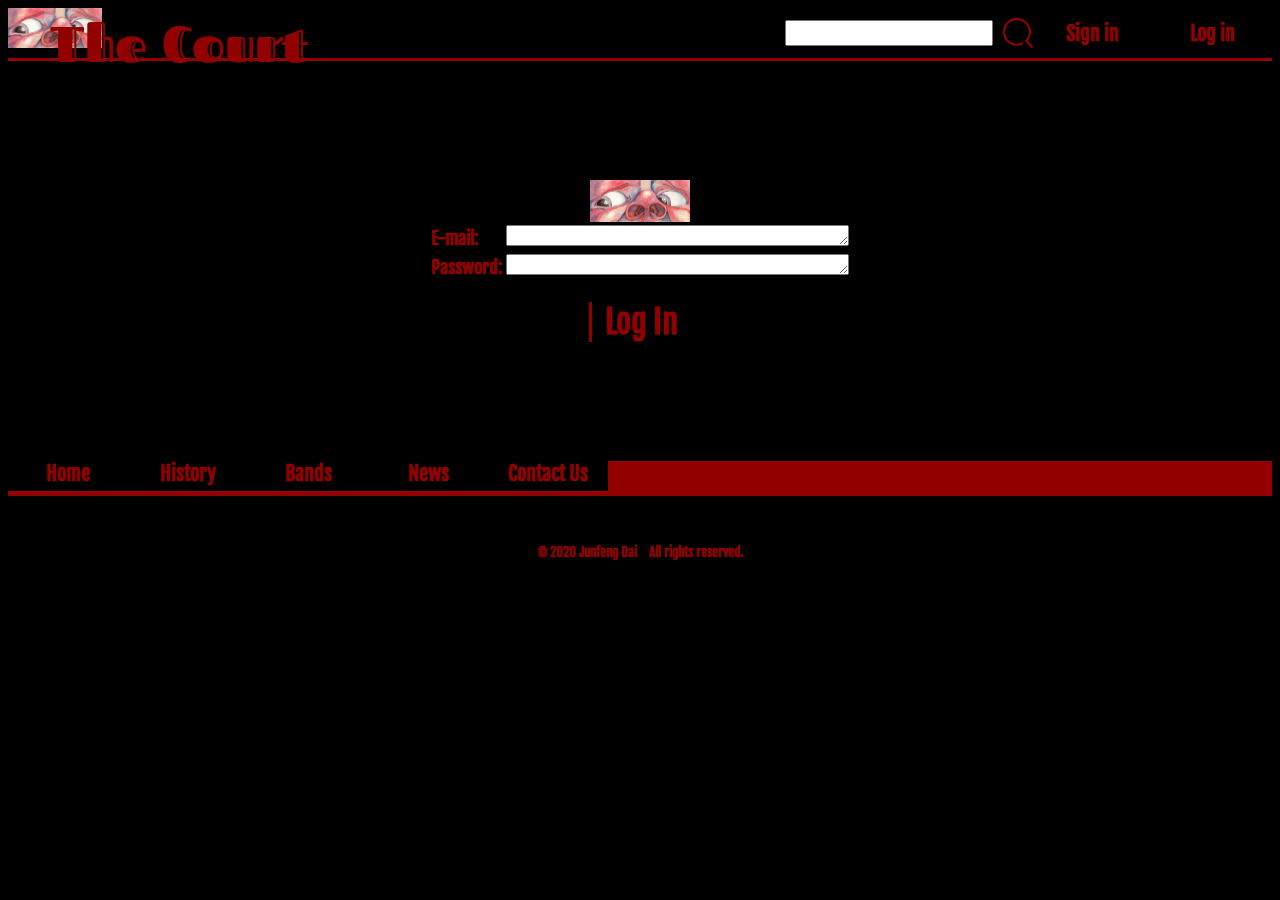
<file: login.html>
<!DOCTYPE html>
<html lang="en">
    <head>
        <title>The Court</title>
        <meta http-equiv="Content-Type" content="text/html; charset=utf-8" />
        <link href="css/template.css" rel="stylesheet" type="text/css"/>
        <link href="css/contactstyle.css" rel="stylesheet" type="text/css"/>
        <link rel="icon" type="image/png" sizes="144x144" href="images/icon.png"/>
        <link href="https://fonts.googleapis.com/css?family=Fjalla+One&display=swap" rel="stylesheet">
        <link href="https://fonts.googleapis.com/css2?family=Fascinate+Inline&display=swap" rel="stylesheet">
        <meta name="viewport" content="width=device-width,initial-scale=1">
        <script src="js/animation.js"></script>
        <script src="js/checkvalidation.js"></script>
    </head>
    <body>
        <div id="header">
            <div id="header-pic"><img src="images/header.jpg" alt="Attribution: Ian Burt / CC BY (https://creativecommons.org/licenses/by/2.0)"/></div>
            <div id="title">The Court</div>
            <div id="search-log-sign">
                <div id="search">
                    <input type="text" style="height:20px;width:200px"/>&nbsp;
                    <div id="search-icon">
                        <a href="error.html">
                            <img id="sicon" src="images/search1.png" height="30" onmouseout="restore();" onmouseover="replace();" alt="Search"/>
                        </a>
                    </div>
                </div>
                <div id="service">
                    <a href="signin.html">
                        <div class="log-sign">Sign in</div>
                    </a>
                    <a href="login.html">
                        <div class="log-sign">Log in</div>
                    </a>
                </div>
            </div>
        </div>
        <div id="slide">
            <img src="images/header.jpg" alt="Attribution: Ian Burt / CC BY (https://creativecommons.org/licenses/by/2.0)" width="100"/>
            <table>
                <tr>
                    <td>E-mail:</td>
                    <td><textarea id="e-mail" rows="1" cols="40"></textarea></td>
                </tr>
                <tr>
                    <td>Password:</td>
                    <td><textarea id="password" rows="1" cols="40"></textarea></td>
                </tr>
            </table><br>
            <div id="button" onclick="logInCheck();">Log In</div>
        </div>
        <div id="menu">
            <a href="index.html">
                <div class="menu-element">Home</div>
            </a>
            <a href="history.html">
                <div class="menu-element">History</div>
            </a>
            <ul class="menu-element" onmouseover="display()" onmouseout="hide()">
                <li>Bands</li>
                <li class="sub-element" id="sub1"><a href="genesis.html">Genesis</a></li>
                <li class="sub-element" id="sub2"><a href="kingcrimson.html">King Crimson</a></li>
                <li class="sub-element" id="sub3"><a href="pinkfloyd.html">Pink Floyd</a></li>
                <li class="sub-element" id="sub4"><a href="yes.html">Yes</a></li>
            </ul>
            <a href="news.html">
                <div class="menu-element">News</div>
            </a>
            <a href="contact.html">
                <div class="menu-element">Contact Us</div>
            </a>
        </div>
        <div id="main">
            <div id="footer">
                <div id="info"><br><br><br>© 2020 Junfeng Dai&nbsp;&nbsp;&nbsp;&nbsp;All rights reserved.</div>
            </div>
        </div>
    </body>
</html>
</file>
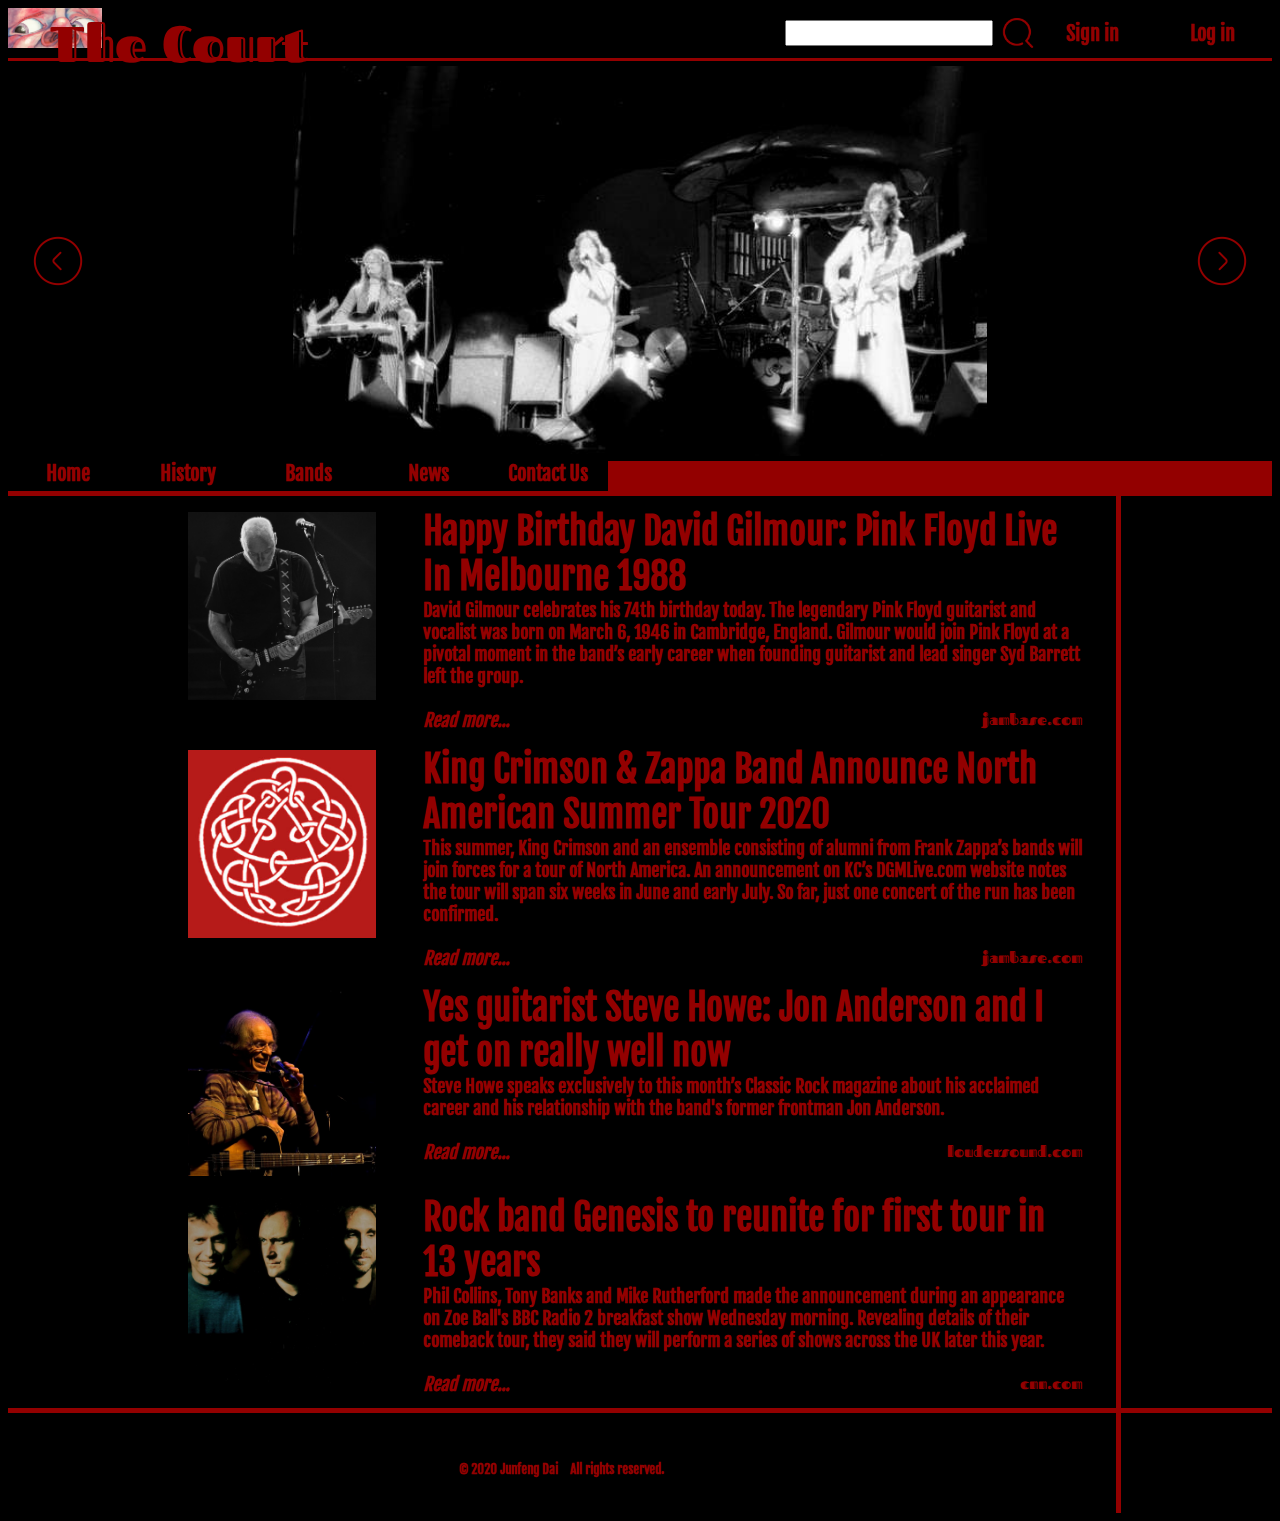
<file: news.html>
<!DOCTYPE html>
<html lang="en">
    <head>
        <title>The Court</title>
        <meta http-equiv="Content-Type" content="text/html; charset=utf-8" />
        <link href="css/template.css" rel="stylesheet" type="text/css"/>
        <link href="css/newsstyle.css" rel="stylesheet" type="text/css"/>
        <link rel="icon" type="image/png" sizes="144x144" href="images/icon.png"/>
        <link href="https://fonts.googleapis.com/css?family=Fjalla+One&display=swap" rel="stylesheet">
        <link href="https://fonts.googleapis.com/css2?family=Fascinate+Inline&display=swap" rel="stylesheet">
        <script src="js/animation.js"></script>
        <meta name="viewport" content="width=device-width,initial-scale=1">
    <body>
        <div id="overlay">
            <div id="close">
                <img src="images/close.png" width="80" onclick="hideOverLay();" alt="Close">
            </div>
            <div id="show-pic">
                <img id="big-pic" src="images/close.png" alt="Big Picture">
            </div>
        </div>
        <div id="header">
            <div id="header-pic"><img src="images/header.jpg" alt="Attribution: Ian Burt / CC BY (https://creativecommons.org/licenses/by/2.0)"/></div>
            <div id="title">The Court</div>
            <div id="search-log-sign">
                <div id="search">
                    <input type="text" style="height:20px;width:200px"/>&nbsp;
                    <div id="search-icon">
                        <a href="error.html">
                            <img id="sicon" src="images/search1.png" height="30" onmouseout="restore();" onmouseover="replace();" alt="Search"/>
                        </a>
                    </div>
                </div>
                <div id="service">
                    <a href="signin.html">
                        <div class="log-sign">Sign in</div>
                    </a>
                    <a href="login.html">
                        <div class="log-sign">Log in</div>
                    </a>
                </div>
            </div>
        </div>
        <div id="slide">
            <div id="left" onclick="prev();">
                <img src="images/left.png" width="50" alt="Left">
            </div>
            <div id="pics">
                <img class="slide-pic" id="slide-pic1" src="images/slide1.jpg" height="390" alt="Attribution: Paul Carless / CC BY (https://creativecommons.org/licenses/by/2.0)" onclick="showPic(this);"/> 
                <img class="slide-pic" id="slide-pic2" src="images/slide2.jpg" height="390" alt="Attribution: Hunter Desportes / CC BY (https://creativecommons.org/licenses/by/2.0)" onclick="showPic(this);"/> 
                <img class="slide-pic" id="slide-pic3" src="images/slide3.jpg" height="390" alt="Attribution: Mattia Rossetti / CC BY-SA (https://creativecommons.org/licenses/by-sa/4.0)" onclick="showPic(this);"/> 
                <img class="slide-pic" id="slide-pic4" src="images/slide4.jpg" height="390" alt="Attribution: Hunter Desportes / CC BY (https://creativecommons.org/licenses/by/2.0)" onclick="showPic(this);"/> 
            </div>
            <div id="right" onclick="next();">
                <img src="images/right.png" width="50" alt="Right">
            </div>
        </div>
        <div id="menu">
            <a href="index.html">
                <div class="menu-element">Home</div>
            </a>
            <a href="history.html">
                <div class="menu-element">History</div>
            </a>
            <ul class="menu-element" onmouseover="display()" onmouseout="hide()">
                <li>Bands</li>
                <li class="sub-element" id="sub1"><a href="genesis.html">Genesis</a></li>
                <li class="sub-element" id="sub2"><a href="kingcrimson.html">King Crimson</a></li>
                <li class="sub-element" id="sub3"><a href="pinkfloyd.html">Pink Floyd</a></li>
                <li class="sub-element" id="sub4"><a href="yes.html">Yes</a></li>
            </ul>
            <a href="news.html">
                <div class="menu-element">News</div>
            </a>
            <a href="contact.html">
                <div class="menu-element">Contact Us</div>
            </a>
        </div>
        <div id="main">
            <div id="body">
                <div id="content">
                    <a href="https://www.jambase.com/article/david-gilmour-birthday-pink-floyd-live-melbourne-1988" target="_blank">
                        <div class="news">
                            <img class="news-image" src="images/news-image1.jpg" alt="Attribution: Jimmy Baikovicius from Montevideo, Uruguay / CC BY-SA (https://creativecommons.org/licenses/by-sa/2.0)">
                                <div class="news-intro">
                                    <h1>Happy Birthday David Gilmour: Pink Floyd Live In Melbourne 1988</h1>
                                    David Gilmour celebrates his 74th birthday today. 
                                    The legendary Pink Floyd guitarist and vocalist was born on March 6, 
                                    1946 in Cambridge, England. Gilmour would join Pink Floyd at a pivotal 
                                    moment in the band’s early career when founding guitarist and lead singer 
                                    Syd Barrett left the group.<br><br>
                                    <i> Read more...</i>
                                    <span>jambase.com</span>
                                </div>
                        </div>
                    </a>
                    <a href="https://www.jambase.com/article/king-crimson-zappa-tour-2020-summer" target="_blank">
                        <div class="news">
                            <img class="news-image" src="images/news-image2.jpg" alt="Attribution: Steve Ball / CC BY-SA (https://creativecommons.org/licenses/by-sa/3.0)">
                                <div class="news-intro">
                                    <h1>King Crimson & Zappa Band Announce North American Summer Tour 2020</h1>
                                        This summer, King Crimson and an ensemble consisting of alumni 
                                        from Frank Zappa’s bands will join forces for a tour of North America. 
                                        An announcement on KC’s DGMLive.com website notes the tour will span six 
                                        weeks in June and early July. So far, just one concert of the run has 
                                        been confirmed.<br><br>
                                        <i> Read more...</i>
                                        <span>jambase.com</span>
                                </div>
                        </div>
                    </a>
                    <a href="https://www.loudersound.com/news/yes-guitarist-steve-howe-jon-anderson-and-i-get-on-really-well-now" target="_blank">
                        <div class="news">
                            <img class="news-image" src="images/news-image3.jpg" alt="Attribution: ocad123 from Toronto, Ontario, Canada / CC BY-SA (https://creativecommons.org/licenses/by-sa/2.0)">
                                <div class="news-intro">
                                    <h1>Yes guitarist Steve Howe: Jon Anderson and I get on really well now</h1>
                                    Steve Howe speaks exclusively to this month’s Classic Rock magazine 
                                    about his acclaimed career and his relationship with the band's former 
                                    frontman Jon Anderson.<br><br><i> Read more...</i>
                                    <span>loudersound.com</span>
                                </div>
                        </div>
                    </a>
                    <a href="https://www.cnn.com/2020/03/04/entertainment/genesis-reunion-intl-scli-gbr/index.html" target="_blank">
                        <div class="news">
                            <img class="news-image" src="images/news-image4.jpg" alt="Attribution: David Scheinmann / CC BY-SA (https://creativecommons.org/licenses/by-sa/3.0)">
                                <div class="news-intro">
                                    <h1>Rock band Genesis to reunite for first tour in 13 years</h1>
                                    Phil Collins, Tony Banks and Mike Rutherford made the announcement during an 
                                    appearance on Zoe Ball's BBC Radio 2 breakfast show Wednesday morning. Revealing 
                                    details of their comeback tour, they said they will perform a series of shows across 
                                    the UK later this year.<br><br><i> Read more...</i>
                                    <span>cnn.com</span>
                                </div>
                        </div>
                    </a>
                </div>
                <div id="side"></div>
            </div>
            <div id="footer">
                <div id="info"><br><br><br>© 2020 Junfeng Dai&nbsp;&nbsp;&nbsp;&nbsp;All rights reserved.</div>
                <div id="footer-side"></div>
            </div>
        </div>
    </body>
</html>
</file>
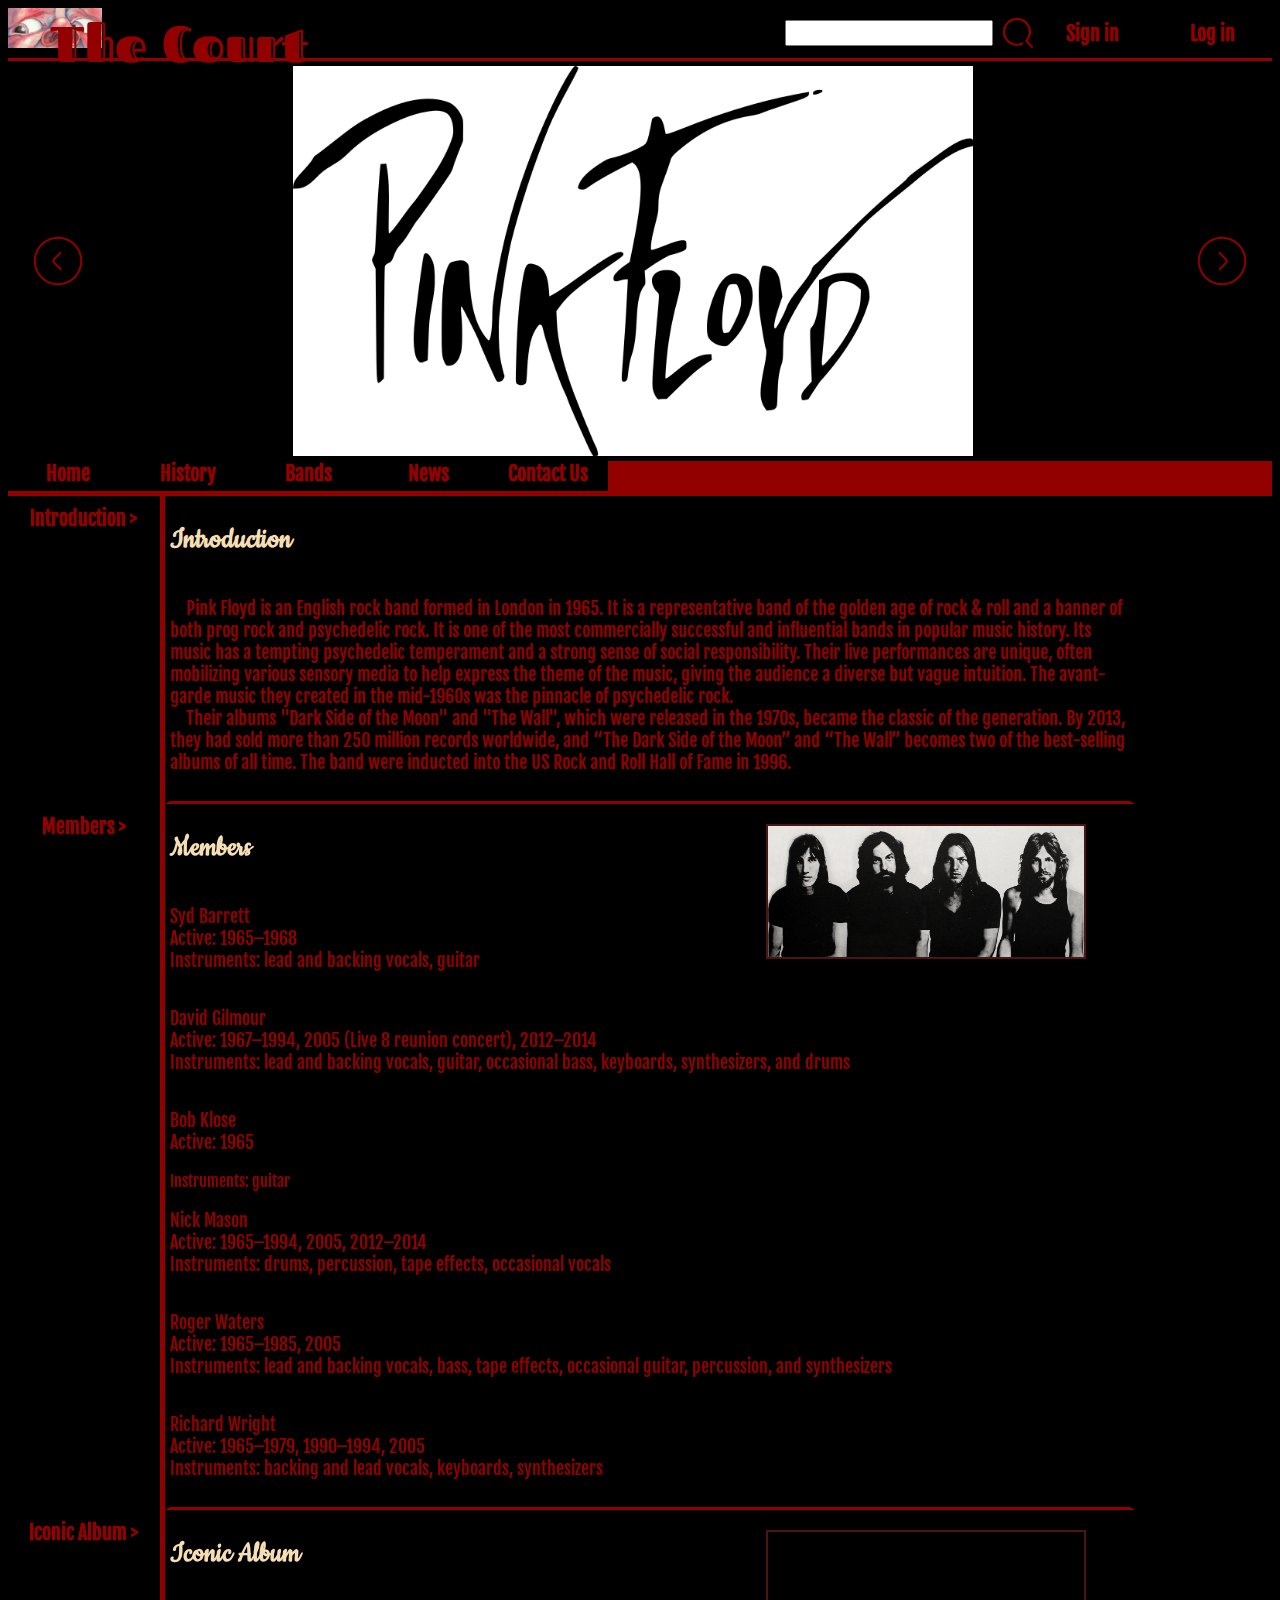
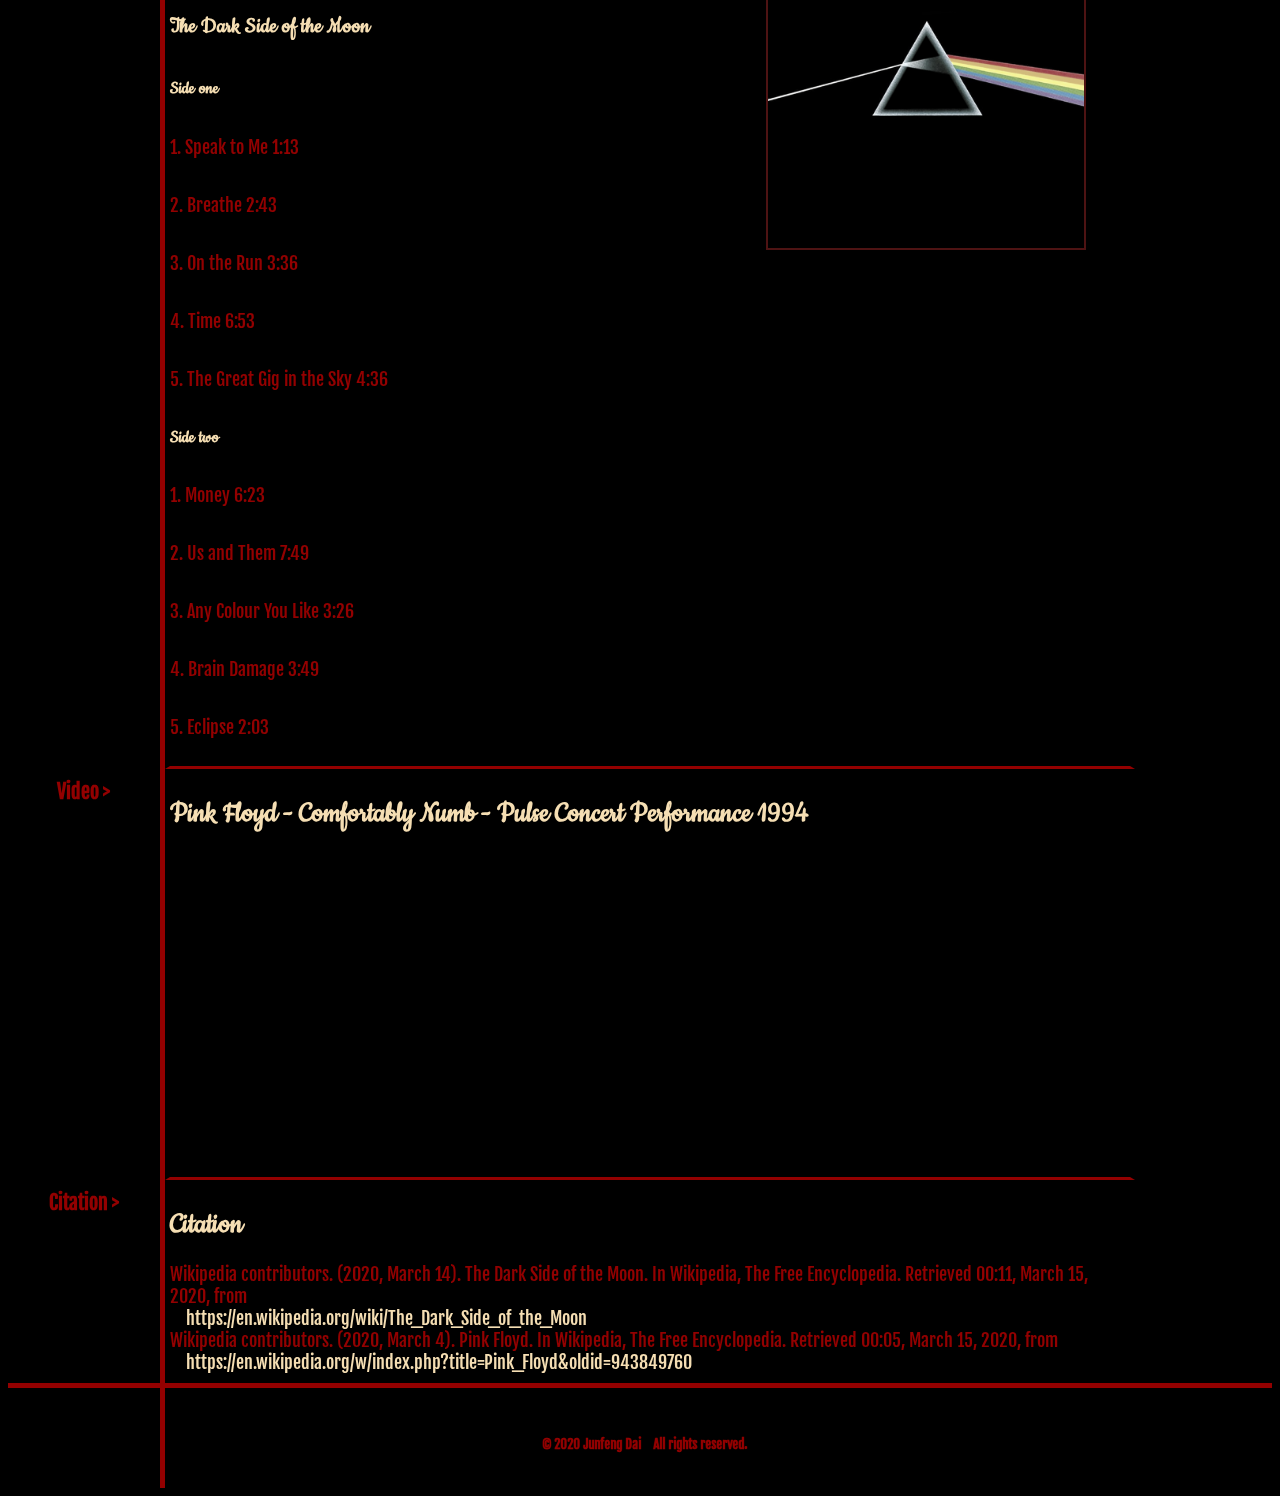
<file: pinkfloyd.html>
<!DOCTYPE html>
<html lang="en">
    <head>
        <title>The Court</title>
        <meta http-equiv="Content-Type" content="text/html; charset=utf-8" />
        <link href="css/template.css" rel="stylesheet" type="text/css"/>
        <link href="css/bandstyle.css" rel="stylesheet" type="text/css"/>
        <link rel="icon" type="image/png" sizes="144x144" href="images/icon.png"/>
        <link href="https://fonts.googleapis.com/css?family=Fjalla+One&display=swap" rel="stylesheet">
        <link href="https://fonts.googleapis.com/css2?family=Fascinate+Inline&display=swap" rel="stylesheet">
        <link href="https://fonts.googleapis.com/css2?family=Cookie&display=swap" rel="stylesheet">
        <script src="js/animation.js"></script>
        <meta name="viewport" content="width=device-width,initial-scale=1">
    <body>
        <div id="overlay">
            <div id="close">
                <img src="images/close.png" width="80" onclick="hideOverLay();" alt="Close">
            </div>
            <div id="show-pic">
                <img id="big-pic" src="images/close.png" alt="Big Picture">
            </div>
        </div>
        <div id="header">
            <div id="header-pic"><img src="images/header.jpg" alt="Attribution: Ian Burt / CC BY (https://creativecommons.org/licenses/by/2.0)"/></div>
            <div id="title">The Court</div>
            <div id="search-log-sign">
                <div id="search">
                    <input type="text" style="height:20px;width:200px"/>&nbsp;
                    <div id="search-icon">
                        <a href="error.html">
                            <img id="sicon" src="images/search1.png" height="30" onmouseout="restore();" onmouseover="replace();" alt="Search"/>
                        </a>
                    </div>
                </div>
                <div id="service">
                    <a href="signin.html">
                        <div class="log-sign">Sign in</div>
                    </a>
                    <a href="login.html">
                        <div class="log-sign">Log in</div>
                    </a>
                </div>
            </div>
        </div>
        <div id="slide">
            <div id="left" onclick="prev();">
                <img src="images/left.png" width="50" alt="Left">
            </div>
            <div id="pics">
                <img class="slide-pic" id="slide-pic1" src="images/pinkfloyd-logo.png" height="390" alt="Attribution: Public domain" onclick="showPic(this);"/>
                <img class="slide-pic" id="slide-pic2" src="images/slide2.jpg" height="390" alt="Attribution: Hunter Desportes / CC BY (https://creativecommons.org/licenses/by/2.0)" onclick="showPic(this);"/> 
            </div>
            <div id="right" onclick="next();">
                <img src="images/right.png" width="50" alt="Right">
            </div>
        </div>
        <div id="menu">
            <a href="index.html">
                <div class="menu-element">Home</div>
            </a>
            <a href="history.html">
                <div class="menu-element">History</div>
            </a>
            <ul class="menu-element" onmouseover="display()" onmouseout="hide()">
                <li>Bands</li>
                <li class="sub-element" id="sub1"><a href="genesis.html">Genesis</a></li>
                <li class="sub-element" id="sub2"><a href="kingcrimson.html">King Crimson</a></li>
                <li class="sub-element" id="sub3"><a href="pinkfloyd.html">Pink Floyd</a></li>
                <li class="sub-element" id="sub4"><a href="yes.html">Yes</a></li>
            </ul>
            <a href="news.html">
                <div class="menu-element">News</div>
            </a>
            <a href="contact.html">
                <div class="menu-element">Contact Us</div>
            </a>
        </div>
        <div id="main">
            <div id="body">
                <div class="catalog">
                    <div class="side">
                        <div class="tag">Introduction &gt;</div>
                    </div>
                    <div class="content">
                        <h1>Introduction</h1>
                        <p>&nbsp;&nbsp;&nbsp;&nbsp;Pink Floyd is an English rock band formed in London in 1965. It is a 
                            representative band of the golden age of rock & roll and a banner of both prog rock and psychedelic 
                            rock. It is one of the most commercially successful and influential bands in popular music history. 
                            Its music has a tempting psychedelic temperament and a strong sense of social responsibility. Their live 
                            performances are unique, often mobilizing various sensory media to help express the theme of the music, 
                            giving the audience a diverse but vague intuition. The avant-garde music they created in the mid-1960s 
                            was the pinnacle of psychedelic rock.<br>
                            &nbsp;&nbsp;&nbsp;&nbsp;Their albums "Dark Side of the Moon" and "The Wall", which were released 
                            in the 1970s, became the classic of the generation. By 2013, they had sold more than 250 million records 
                            worldwide, and “The Dark Side of the Moon” and “The Wall” becomes two of the best-selling albums of all time. 
                            The band were inducted into the US Rock and Roll Hall of Fame in 1996.</p>
                    </div>
                </div>
                <div class="catalog">
                    <div class="side">
                        <div class="tag">Members &gt;</div>
                    </div>
                    <div class="content">
                        <h1>Members</h1>
                        <p>Syd Barrett<br>
                        Active: 1965–1968<br>
                        Instruments: lead and backing vocals, guitar<br></p>
                        <p>David Gilmour<br>
                        Active: 1967–1994, 2005 (Live 8 reunion concert), 2012–2014<br>
                        Instruments: lead and backing vocals, guitar, occasional bass, keyboards, synthesizers, and drums<br></p>
                        <p>Bob Klose<br> 
                        Active: 1965<br></p>
                        Instruments: guitar
                        <p>Nick Mason<br>
                        Active: 1965–1994, 2005, 2012–2014<br>
                        Instruments: drums, percussion, tape effects, occasional vocals<br></p>
                        <p>Roger Waters<br>
                        Active: 1965–1985, 2005<br>
                        Instruments: lead and backing vocals, bass, tape effects, occasional guitar, percussion, and synthesizers<br></p>
                        <p>Richard Wright<br>
                        Active: 1965–1979, 1990–1994, 2005<br>
                        Instruments: backing and lead vocals, keyboards, synthesizers<br></p>
                    </div>
                    <img class="show2" src="images/pinkfloyd.jpg" alt="Attribution: Capitol Records / Public domain" onclick="showPic(this);">
                </div>
                <div class="catalog">
                    <div class="side">
                        <div class="tag">Iconic Album &gt;</div>
                    </div>
                    <div class="content">
                        <h1>Iconic Album</h1>
                        <h2>The Dark Side of the Moon</h2>
                        <h3>Side one</h3>
                        <p>1. Speak to Me 1:13</p>
                        <p>2. Breathe 2:43</p>
                        <p>3. On the Run 3:36</p>
                        <p>4. Time 6:53</p>
                        <p>5. The Great Gig in the Sky 4:36</p>
                        <h3>Side two</h3>
                        <p>1. Money 6:23</p>
                        <p>2. Us and Them 7:49</p>
                        <p>3. Any Colour You Like 3:26</p>
                        <p>4. Brain Damage 3:49</p>
                        <p>5. Eclipse 2:03</p>
                    </div>
                    <img class="show2" src="images/pic6.jpg" alt="Attribution: Brett Jordan / CC BY (https://creativecommons.org/licenses/by/2.0)" onclick="showPic(this);">
                </div>
                <div class="catalog">
                    <div class="side">
                        <div class="tag">Video &gt;</div>
                    </div>
                    <div class="content">
                        <h1>Pink Floyd - Comfortably Numb - Pulse Concert Performance 1994</h1>
                        <iframe src="https://www.youtube.com/embed/vi7cuAjArRs" allow="accelerometer; autoplay; encrypted-media; gyroscope; picture-in-picture" allowfullscreen></iframe>
                    </div>
                </div>
                <div class="catalog">
                    <div class="side" id="citation-side">
                        <div class="tag">Citation &gt;</div>
                    </div>
                    <div class="content" id="citation">
                        <h1>Citation</h1>
                        <p>Wikipedia contributors. (2020, March 14). The Dark Side of the Moon. In Wikipedia, The Free Encyclopedia. Retrieved 
                            00:11, March 15, 2020, from<p>
                        <a href="https://en.wikipedia.org/wiki/The_Dark_Side_of_the_Moon">
                            &nbsp;&nbsp;&nbsp;&nbsp;https://en.wikipedia.org/wiki/The_Dark_Side_of_the_Moon
                        </a>
                        <p>Wikipedia contributors. (2020, March 4). Pink Floyd. In Wikipedia, The Free Encyclopedia. Retrieved 00:05, March 15, 
                            2020, from<p>
                            <a href="https://en.wikipedia.org/w/index.php?title=Pink_Floyd&oldid=943849760">
                                &nbsp;&nbsp;&nbsp;&nbsp;https://en.wikipedia.org/w/index.php?title=Pink_Floyd&oldid=943849760
                        </a>
                    </div>
                </div>
            </div>
            <div id="footer">
                <div id="footer-side"></div>
                <div id="info"><br><br><br>© 2020 Junfeng Dai&nbsp;&nbsp;&nbsp;&nbsp;All rights reserved.</div>
            </div>
        </div>
    </body>
</html>
</file>
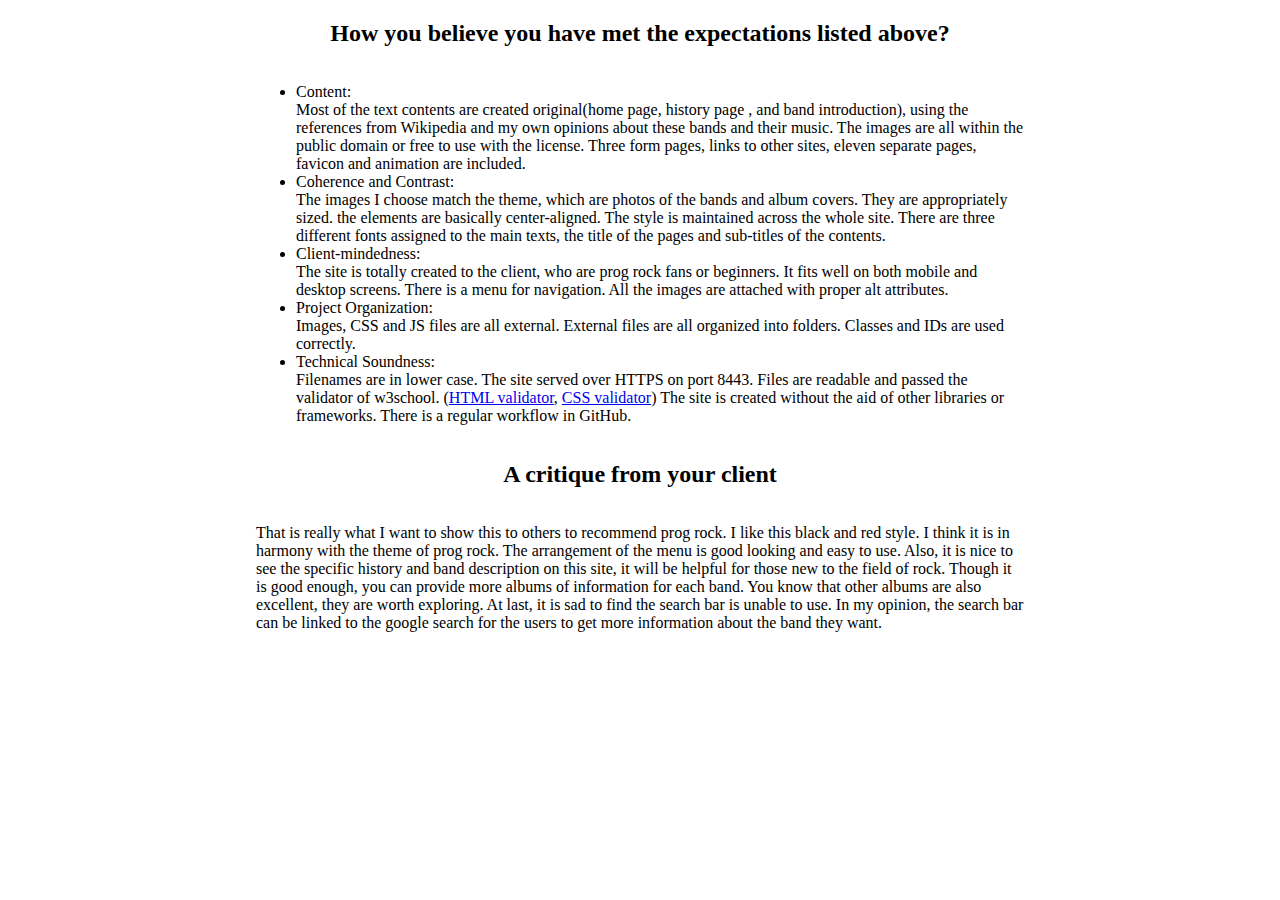
<file: report.html>
<!DOCTYPE html>
<html lang="en">
    <head>
        <title>Report</title>
        <style>
            body{
                margin: auto;
                display: flex;
                flex-direction: column;
                align-items: center;
                width: 60%;
            }
        </style>
    </head>
    <body>
        <h2>How you believe you have met the expectations listed above?</h2>
        <ul>
            <li>Content:<br>
                Most of the text contents are created original(home page, history page , and band introduction), 
                using the references from Wikipedia and my own opinions about these bands and their music.
                The images are all within the public domain or free to use with the license.
                Three form pages, links to other sites, eleven separate pages, favicon and animation are included.
            </li>
            <li>Coherence and Contrast:<br>
                The images I choose match the theme, which are photos of the bands and album covers. 
                They are appropriately sized. the elements are basically center-aligned. The style is maintained across the whole site.
                There are three different fonts assigned to the main texts, the title of the pages and sub-titles of the contents.
            </li>
            <li>Client-mindedness:<br>
                The site is totally created to the client, who are prog rock fans or beginners. It fits well on both mobile and desktop screens. 
                There is a menu for navigation. All the images are attached with proper alt attributes.
            </li>
            <li>Project Organization:<br>
                Images, CSS and JS files are all external. External files are all organized into folders. 
                Classes and IDs are used correctly.
            </li>
            <li>Technical Soundness:<br>
                Filenames are in lower case. The site served over HTTPS on port 8443. Files are readable and passed the validator of w3school. 
                (<a href="https://validator.w3.org/">HTML validator</a>, <a href="https://jigsaw.w3.org/css-validator/">CSS validator</a>)
                The site is created without the aid of other libraries or frameworks. There is a regular workflow in GitHub.
            </li>
        </ul>
        <h2>A critique from your client</h2>
        <p>That is really what I want to show this to others to recommend prog rock. I like this black and red style. I think it is in 
            harmony with the theme of prog rock. The arrangement of the menu is good looking and easy to use. Also, it is nice to see 
            the specific history and band description on this site, it will be helpful for those new to the field of rock. Though it is 
            good enough, you can provide more albums of information for each band. You know that other albums are also excellent, they 
            are worth exploring. At last, it is sad to find the search bar is unable to use. In my opinion, the search bar can be linked 
            to the google search for the users to get more information about the band they want.</p>
    </body>
</html>
</file>
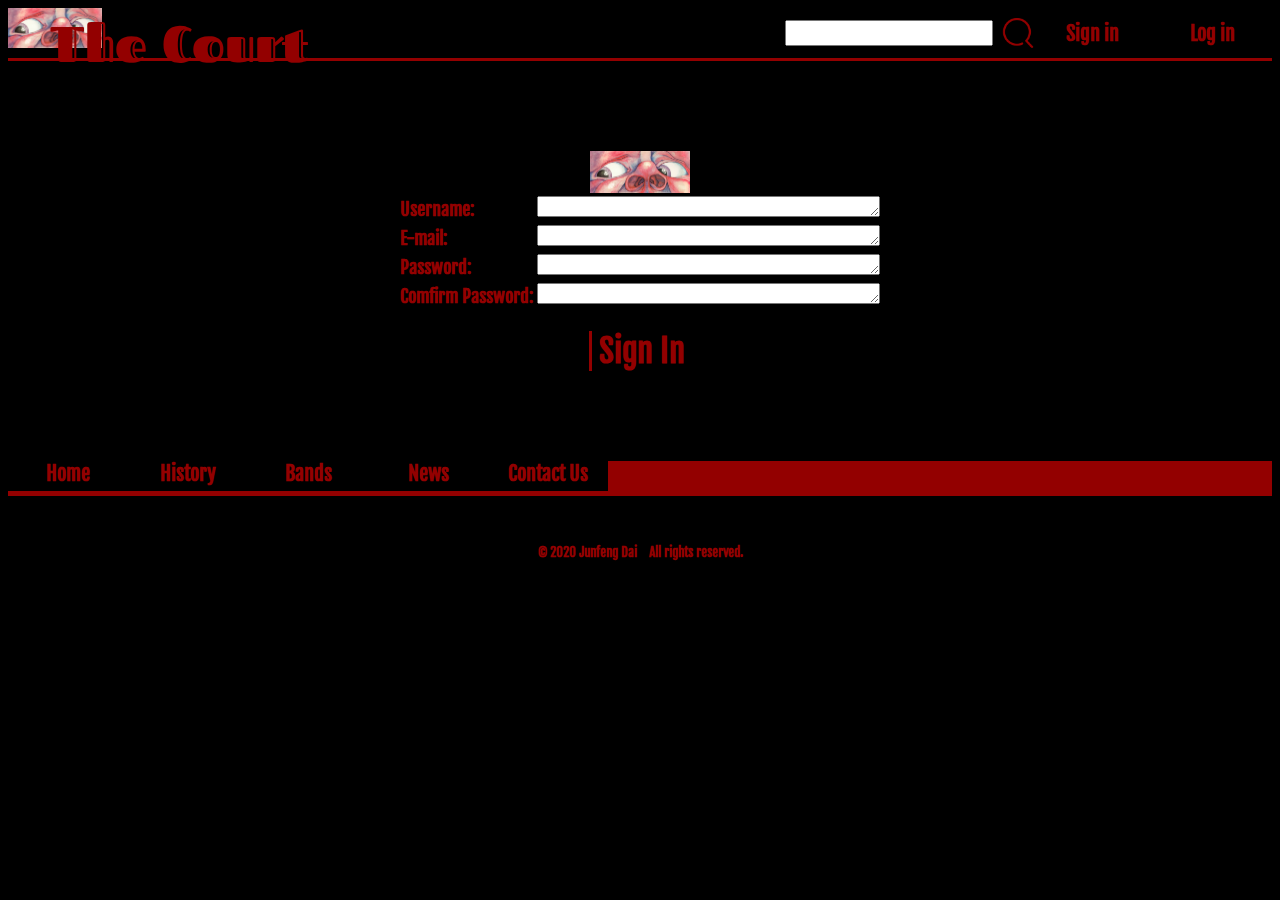
<file: signin.html>
<!DOCTYPE html>
<html lang="en">
    <head>
        <title>The Court</title>
        <meta http-equiv="Content-Type" content="text/html; charset=utf-8" />
        <link href="css/template.css" rel="stylesheet" type="text/css"/>
        <link href="css/contactstyle.css" rel="stylesheet" type="text/css"/>
        <link rel="icon" type="image/png" sizes="144x144" href="images/icon.png"/>
        <link href="https://fonts.googleapis.com/css?family=Fjalla+One&display=swap" rel="stylesheet">
        <link href="https://fonts.googleapis.com/css2?family=Fascinate+Inline&display=swap" rel="stylesheet">
        <meta name="viewport" content="width=device-width,initial-scale=1">
        <script src="js/animation.js"></script>
        <script src="js/checkvalidation.js"></script>
    </head>
    <body>
        <div id="header">
            <div id="header-pic"><img src="images/header.jpg" alt="Attribution: Ian Burt / CC BY (https://creativecommons.org/licenses/by/2.0)"/></div>
            <div id="title">The Court</div>
            <div id="search-log-sign">
                <div id="search">
                    <input type="text" style="height:20px;width:200px"/>&nbsp;
                    <div id="search-icon">
                        <a href="error.html">
                            <img id="sicon" src="images/search1.png" height="30" onmouseout="restore();" onmouseover="replace();" alt="Search"/>
                        </a>
                    </div>
                </div>
                <div id="service">
                    <a href="signin.html">
                        <div class="log-sign">Sign in</div>
                    </a>
                    <a href="login.html">
                        <div class="log-sign">Log in</div>
                    </a>
                </div>
            </div>
        </div>
        <div id="slide">
            <img src="images/header.jpg" alt="Attribution: Ian Burt / CC BY (https://creativecommons.org/licenses/by/2.0)" width="100"/>
            <table>
                <tr>
                    <td>Username:</td>
                    <td><textarea id="username" rows="1" cols="40"></textarea></td>
                </tr>
                <tr>
                    <td>E-mail:</td>
                    <td><textarea id="e-mail" rows="1" cols="40"></textarea></td>
                </tr>
                <tr>
                    <td>Password:</td>
                    <td><textarea id="password" rows="1" cols="40"></textarea></td>
                </tr>
                <tr>
                    <td>Comfirm Password:</td>
                    <td><textarea id="comfirm" rows="1" cols="40"></textarea></td>
                </tr>
            </table><br>
            <div id="button" onclick="signInCheck()">Sign In</div>
        </div>
        <div id="menu">
            <a href="index.html">
                <div class="menu-element">Home</div>
            </a>
            <a href="history.html">
                <div class="menu-element">History</div>
            </a>
            <ul class="menu-element" onmouseover="display()" onmouseout="hide()">
                <li>Bands</li>
                <li class="sub-element" id="sub1"><a href="genesis.html">Genesis</a></li>
                <li class="sub-element" id="sub2"><a href="kingcrimson.html">King Crimson</a></li>
                <li class="sub-element" id="sub3"><a href="pinkfloyd.html">Pink Floyd</a></li>
                <li class="sub-element" id="sub4"><a href="yes.html">Yes</a></li>
            </ul>
            <a href="news.html">
                <div class="menu-element">News</div>
            </a>
            <a href="contact.html">
                <div class="menu-element">Contact Us</div>
            </a>
        </div>
        <div id="main">
            <div id="footer">
                <div id="info"><br><br><br>© 2020 Junfeng Dai&nbsp;&nbsp;&nbsp;&nbsp;All rights reserved.</div>
            </div>
        </div>
    </body>
</html>
</file>
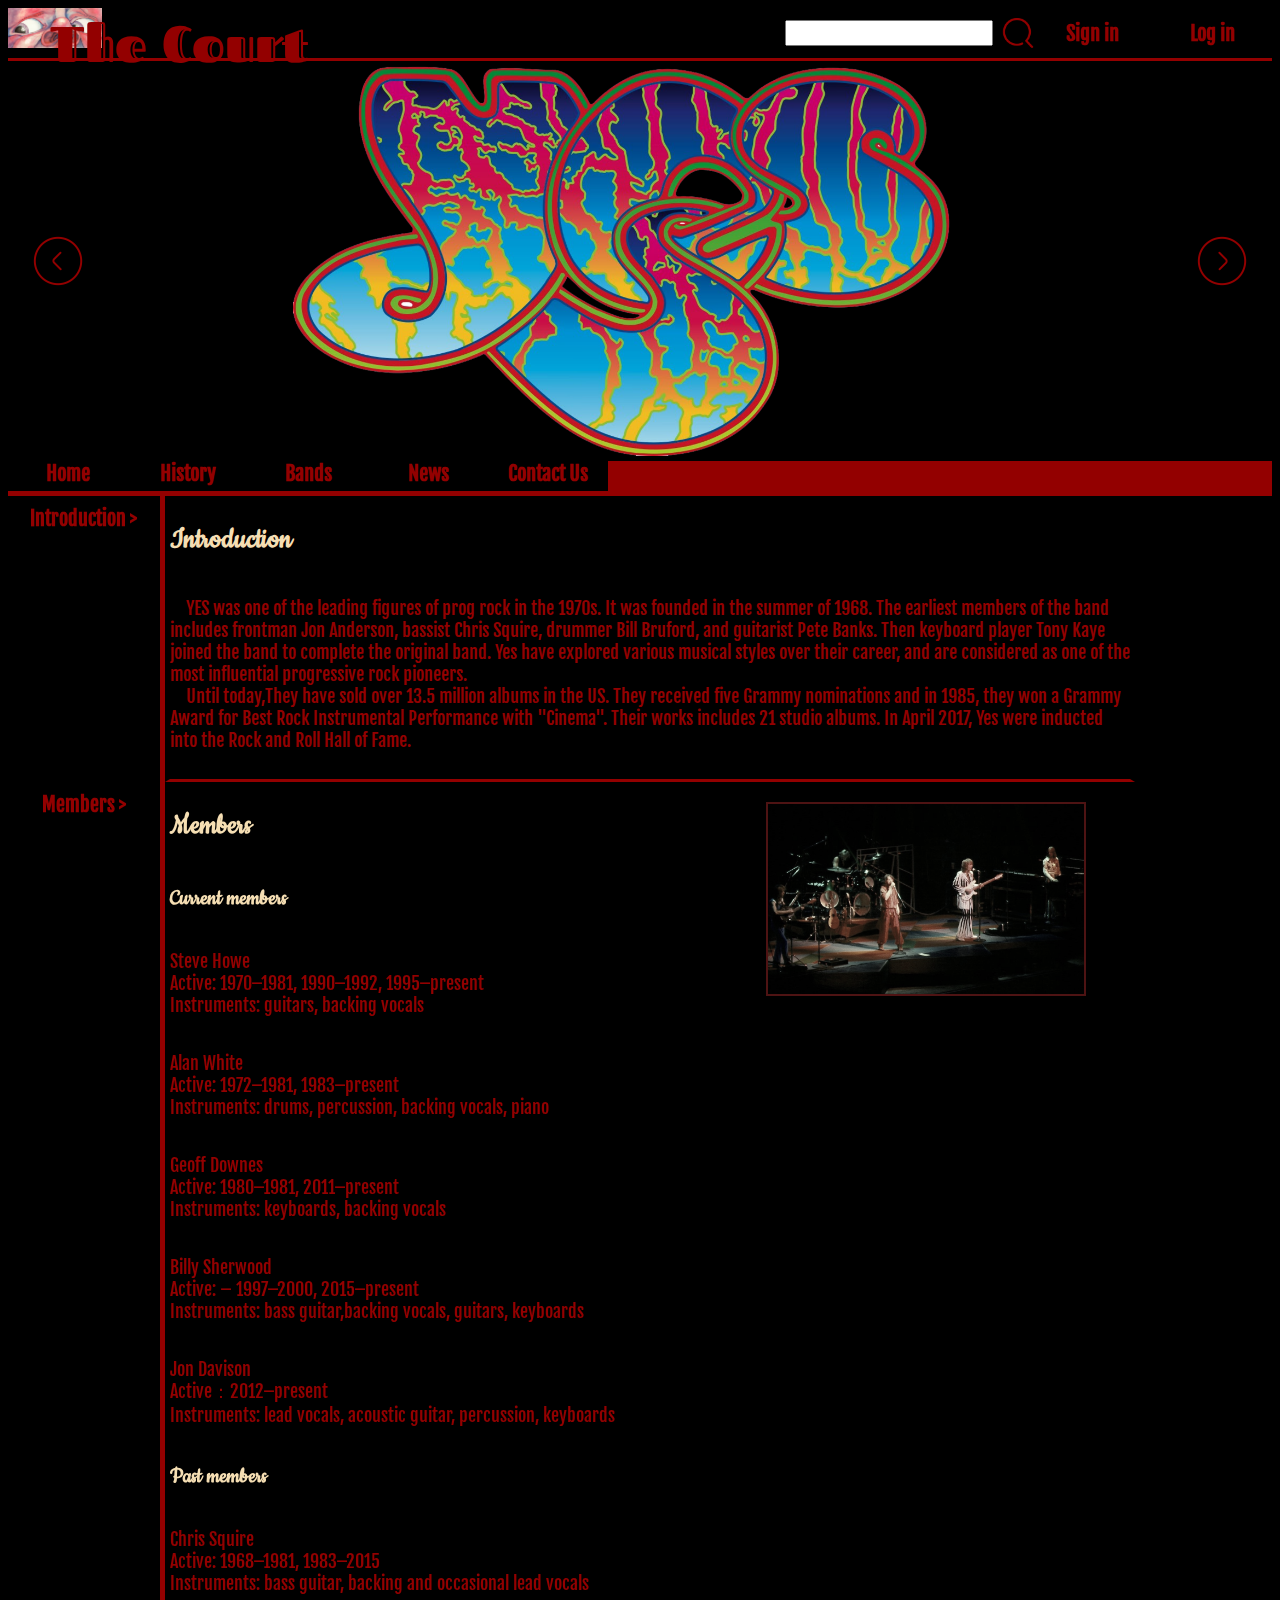
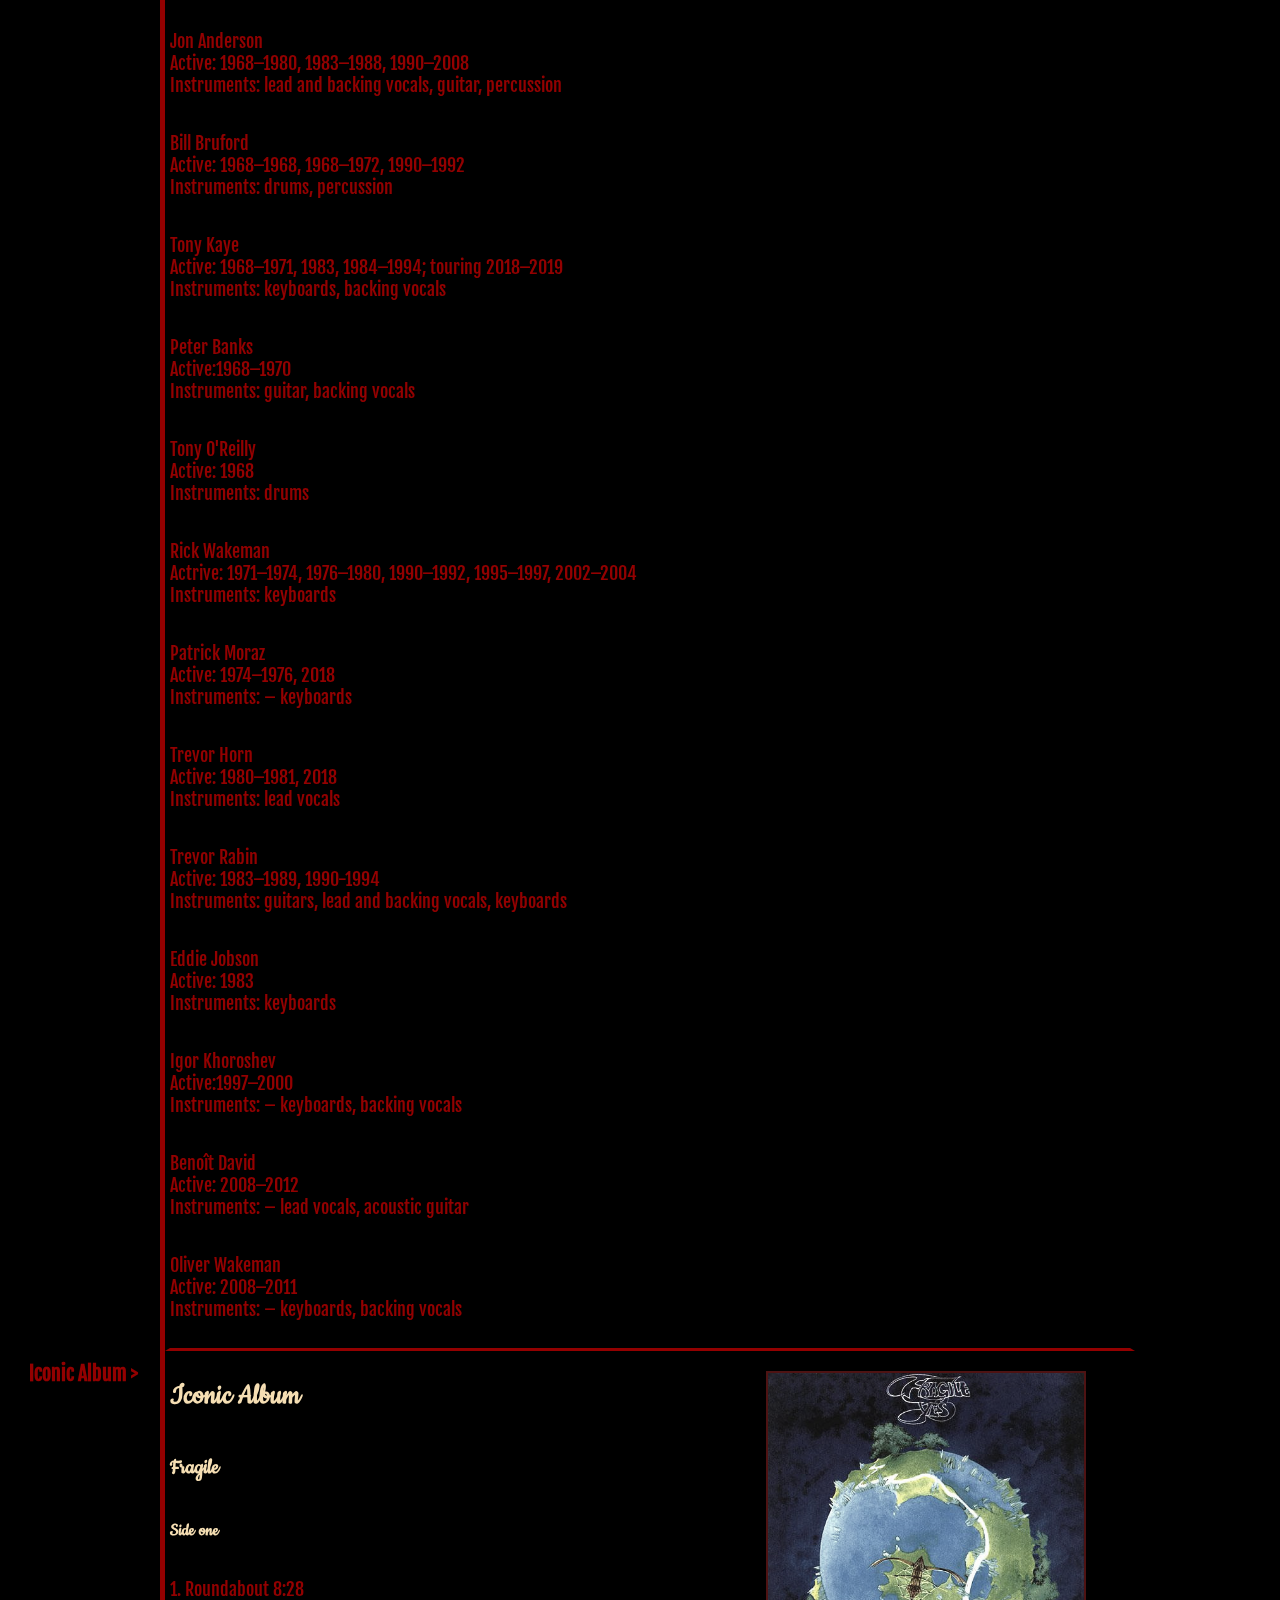
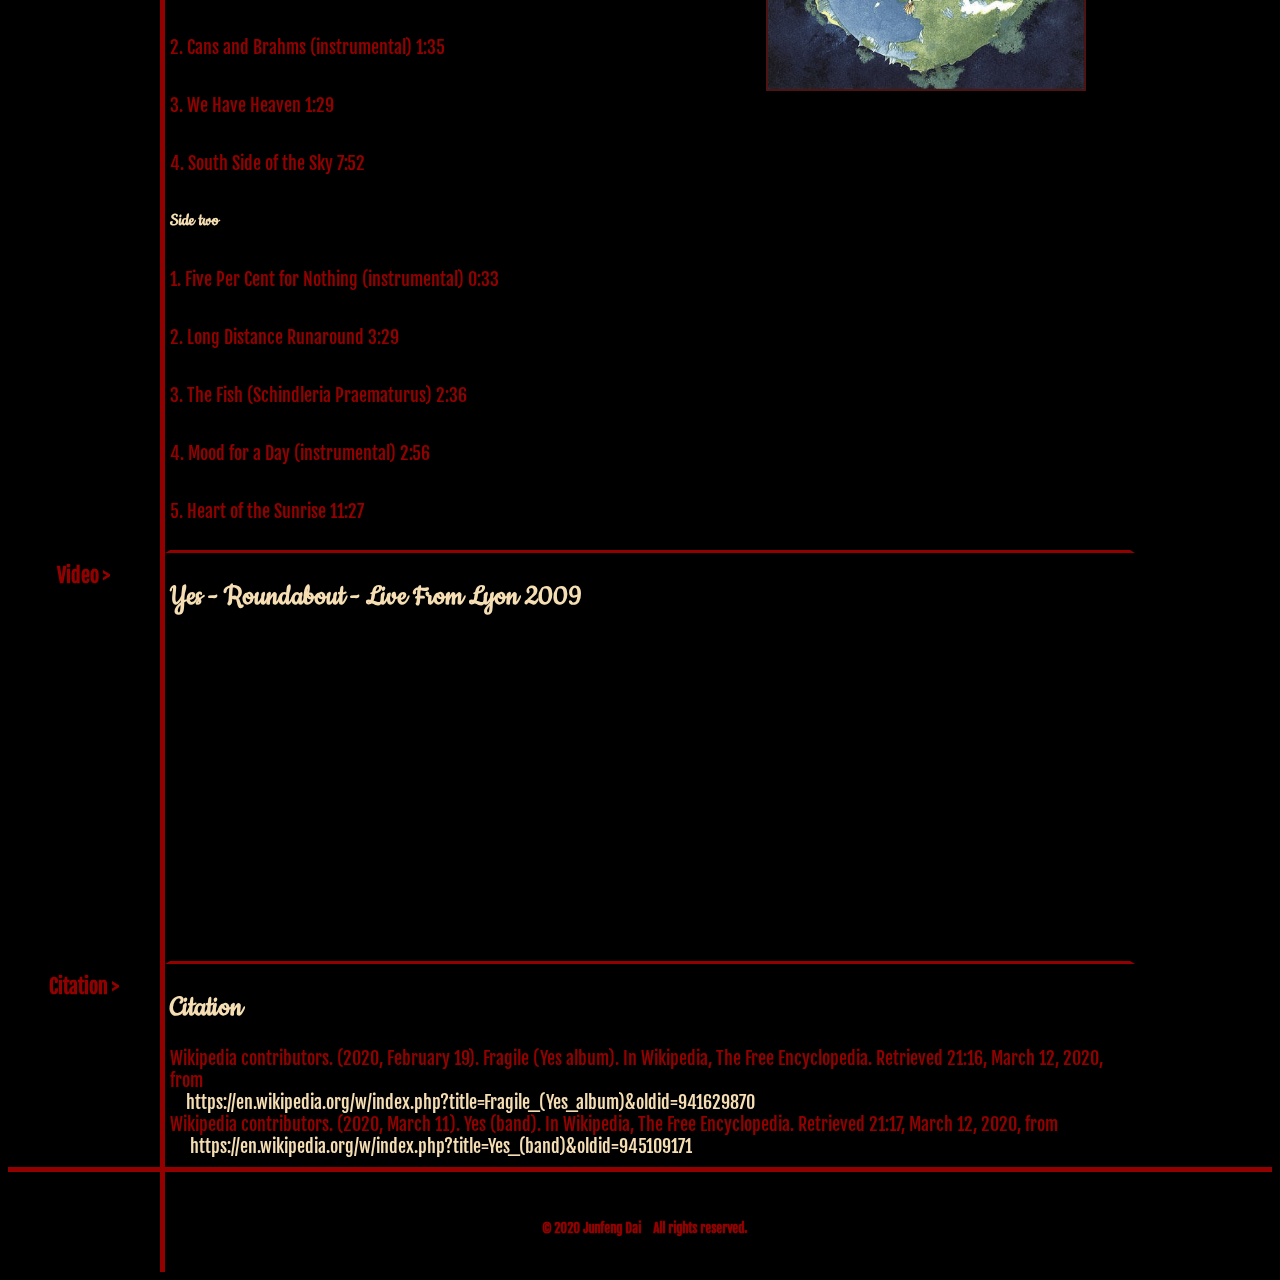
<file: yes.html>
<!DOCTYPE html>
<html lang="en">
    <head>
        <title>The Court</title>
        <meta http-equiv="Content-Type" content="text/html; charset=utf-8" />
        <link href="css/template.css" rel="stylesheet" type="text/css"/>
        <link href="css/bandstyle.css" rel="stylesheet" type="text/css"/>
        <link rel="icon" type="image/png" sizes="144x144" href="images/icon.png"/>
        <link href="https://fonts.googleapis.com/css?family=Fjalla+One&display=swap" rel="stylesheet">
        <link href="https://fonts.googleapis.com/css2?family=Fascinate+Inline&display=swap" rel="stylesheet">
        <link href="https://fonts.googleapis.com/css2?family=Cookie&display=swap" rel="stylesheet">
        <script src="js/animation.js"></script>
        <meta name="viewport" content="width=device-width,initial-scale=1">
    <body>
        <div id="overlay">
            <div id="close">
                <img src="images/close.png" width="80" onclick="hideOverLay();" alt="Close">
            </div>
            <div id="show-pic">
                <img id="big-pic" src="images/close.png" alt="Big Picture">
            </div>
        </div>
        <div id="header">
            <div id="header-pic"><img src="images/header.jpg" alt="Attribution: Ian Burt / CC BY (https://creativecommons.org/licenses/by/2.0)"/></div>
            <div id="title">The Court</div>
            <div id="search-log-sign">
                <div id="search">
                    <input type="text" style="height:20px;width:200px"/>&nbsp;
                    <div id="search-icon">
                        <a href="error.html">
                            <img id="sicon" src="images/search1.png" height="30" onmouseout="restore();" onmouseover="replace();" alt="Search"/>
                        </a>
                    </div>
                </div>
                <div id="service">
                    <a href="signin.html">
                        <div class="log-sign">Sign in</div>
                    </a>
                    <a href="login.html">
                        <div class="log-sign">Log in</div>
                    </a>
                </div>
            </div>
        </div>
        <div id="slide">
            <div id="left" onclick="prev();">
                <img src="images/left.png" width="50" alt="Left">
            </div>
            <div id="pics">
                <img class="slide-pic" id="slide-pic1" src="images/yes-logo.png" height="390" alt="Attribution: Roger Dean / Public domain" onclick="showPic(this);"/>
                <img class="slide-pic" id="slide-pic2" src="images/slide1.jpg" height="390" alt="Attribution: Paul Carless / CC BY (https://creativecommons.org/licenses/by/2.0)" onclick="showPic(this);"/> 
            </div>
            <div id="right" onclick="next();">
                <img src="images/right.png" width="50" alt="Right">
            </div>
        </div>
        <div id="menu">
            <a href="index.html">
                <div class="menu-element">Home</div>
            </a>
            <a href="history.html">
                <div class="menu-element">History</div>
            </a>
            <ul class="menu-element" onmouseover="display()" onmouseout="hide()">
                <li>Bands</li>
                <li class="sub-element" id="sub1"><a href="genesis.html">Genesis</a></li>
                <li class="sub-element" id="sub2"><a href="kingcrimson.html">King Crimson</a></li>
                <li class="sub-element" id="sub3"><a href="pinkfloyd.html">Pink Floyd</a></li>
                <li class="sub-element" id="sub4"><a href="yes.html">Yes</a></li>
            </ul>
            <a href="news.html">
                <div class="menu-element">News</div>
            </a>
            <a href="contact.html">
                <div class="menu-element">Contact Us</div>
            </a>
        </div>
        <div id="main">
            <div id="body">
                <div class="catalog">
                    <div class="side">
                        <div class="tag">Introduction &gt;</div>
                    </div>
                    <div class="content">
                        <h1>Introduction</h1>
                        <p>&nbsp;&nbsp;&nbsp;&nbsp;YES was one of the leading figures of prog rock in the 1970s. 
                            It was founded in the summer of 1968. The earliest members of the band includes frontman Jon Anderson, 
                            bassist Chris Squire, drummer Bill Bruford, and guitarist Pete Banks. Then keyboard player Tony Kaye 
                            joined the band to complete the original band. Yes have explored various musical styles over their career, 
                            and are considered as one of the most influential progressive rock pioneers.<br>
                            &nbsp;&nbsp;&nbsp;&nbsp;Until today,They have sold over 13.5 million albums in the US. 
                            They received five Grammy nominations and in 1985, they won a Grammy Award for Best Rock Instrumental 
                            Performance with "Cinema". Their works includes 21 studio albums. In April 2017, Yes were inducted into the 
                            Rock and Roll Hall of Fame.</p>
                    </div>
                </div>
                <div class="catalog">
                    <div class="side">
                        <div class="tag">Members &gt;</div>
                    </div>
                    <div class="content">
                        <h1>Members</h1>
                        <h2>Current members</h2>
                        <p>Steve Howe<br>
                        Active: 1970–1981, 1990–1992, 1995–present<br>
                        Instruments: guitars, backing vocals<br></p>
                        <p>Alan White<br>
                        Active: 1972–1981, 1983–present<br>
                        Instruments: drums, percussion, backing vocals, piano<br></p>
                        <p>Geoff Downes<br>
                        Active: 1980–1981, 2011–present<br>
                        Instruments: keyboards, backing vocals<br></p>
                        <p>Billy Sherwood<br>
                        Active: – 1997–2000, 2015–present<br>
                        Instruments: bass guitar,backing vocals, guitars, keyboards<br></p>
                        <p>Jon Davison<br>
                        Active：2012–present<br>
                        Instruments: lead vocals, acoustic guitar, percussion, keyboards<br></p>
                        <h2>Past members</h2>
                        <p>Chris Squire<br>
                        Active: 1968–1981, 1983–2015<br>
                        Instruments: bass guitar, backing and occasional lead vocals<br></p>
                        <p>Jon Anderson<br>
                        Active: 1968–1980, 1983–1988, 1990–2008<br>
                        Instruments: lead and backing vocals, guitar, percussion<br></p>
                        <p>Bill Bruford<br> 
                        Active: 1968–1968, 1968–1972, 1990–1992<br>
                        Instruments: drums, percussion<br></p> 
                        <p>Tony Kaye<br>
                        Active: 1968–1971, 1983, 1984–1994; touring 2018–2019<br>
                        Instruments: keyboards, backing vocals<br></p>
                        <p>Peter Banks<br>
                        Active:1968–1970<br>
                        Instruments: guitar, backing vocals<br></p>
                        <p>Tony O'Reilly<br>
                        Active: 1968<br>
                        Instruments: drums<br></p>
                        <p>Rick Wakeman<br>
                        Actrive: 1971–1974, 1976–1980, 1990–1992, 1995–1997, 2002–2004<br>
                        Instruments: keyboards<br></p>
                        <p>Patrick Moraz<br>
                        Active: 1974–1976, 2018<br>
                        Instruments: – keyboards<br></p>
                        <p>Trevor Horn<br>
                        Active: 1980–1981, 2018<br>
                        Instruments: lead vocals<br></p>
                        <p>Trevor Rabin<br>
                        Active: 1983–1989, 1990-1994<br>
                        Instruments: guitars, lead and backing vocals, keyboards<br></p>
                        <p>Eddie Jobson<br>
                        Active: 1983<br>
                        Instruments: keyboards<br></p>
                        <p>Igor Khoroshev<br>
                        Active:1997–2000<br>
                        Instruments:  – keyboards, backing vocals<br></p>
                        <p>Benoît David<br>
                        Active: 2008–2012<br>
                        Instruments:  – lead vocals, acoustic guitar<br></p>
                        <p>Oliver Wakeman<br>
                        Active: 2008–2011<br>
                        Instruments:  – keyboards, backing vocals<br></p>
                    </div>
                    <img class="show2" src="images/yes.jpg" alt="Attribution: Rick Dikeman / CC BY-SA (http://creativecommons.org/licenses/by-sa/3.0/)" onclick="showPic(this);">
                </div>
                <div class="catalog">
                    <div class="side">
                        <div class="tag">Iconic Album &gt;</div>
                    </div>
                    <div class="content">
                        <h1>Iconic Album</h1>
                        <h2>Fragile</h2>
                        <h3>Side one</h3>
                        <p>1. Roundabout 8:28</p>
                        <p>2. Cans and Brahms (instrumental) 1:35</p>
                        <p>3. We Have Heaven 1:29</p>
                        <p>4. South Side of the Sky	7:52</p>
                        <h3>Side two</h3>
                        <p>1. Five Per Cent for Nothing (instrumental) 0:33</p>
                        <p>2. Long Distance Runaround 3:29</p>
                        <p>3. The Fish (Schindleria Praematurus) 2:36</p>
                        <p>4. Mood for a Day (instrumental) 2:56</p>
                        <p>5. Heart of the Sunrise 11:27</p>
                    </div>
                    <img class="show2" src="images/pic7.jpg" alt="Attribution: cea / CC BY (https://creativecommons.org/licenses/by/2.0)" onclick="showPic(this);">
                </div>
                <div class="catalog">
                    <div class="side">
                        <div class="tag">Video &gt;</div>
                    </div>
                    <div class="content">
                        <h1>Yes - Roundabout - Live From Lyon 2009</h1>
                        <iframe src="https://www.youtube.com/embed/O8mDO4ZJQx0" allow="accelerometer; autoplay; encrypted-media; gyroscope; picture-in-picture" allowfullscreen></iframe>
                    </div>
                </div>
                <div class="catalog">
                    <div class="side" id="citation-side">
                        <div class="tag">Citation &gt;</div>
                    </div>
                    <div class="content" id="citation">
                        <h1>Citation</h1>
                        <p>Wikipedia contributors. (2020, February 19). Fragile (Yes album). 
                            In Wikipedia, The Free Encyclopedia. Retrieved 21:16, March 12, 2020, from <p>
                        <a href="https://en.wikipedia.org/w/index.php?title=Fragile_(Yes_album)&oldid=941629870">
                            &nbsp;&nbsp;&nbsp;&nbsp;https://en.wikipedia.org/w/index.php?title=Fragile_(Yes_album)&oldid=941629870
                        </a>
                        <p>Wikipedia contributors. (2020, March 11). Yes (band). In Wikipedia, The Free Encyclopedia. Retrieved 
                            21:17, March 12, 2020, from <p>
                        <a href="https://en.wikipedia.org/w/index.php?title=Yes_(band)&oldid=945109171">
                            &nbsp;&nbsp;&nbsp;&nbsp; https://en.wikipedia.org/w/index.php?title=Yes_(band)&oldid=945109171
                        </a>
                    </div>
                </div>
            </div>
            <div id="footer">
                <div id="footer-side"></div>
                <div id="info"><br><br><br>© 2020 Junfeng Dai&nbsp;&nbsp;&nbsp;&nbsp;All rights reserved.</div>
            </div>
        </div>
    </body>
</html>
</file>
<file: css/template.css>
body{
    background-color: black;
    align-items: center;
    font-family: 'Fjalla One', sans-serif;
    font-weight: bold;
    color: #930000;
}
#overlay{
    position: fixed; 
    top:0; 
    left:0;
    width:100vw; 
    height:100vh; 
    background-color: rgba(0,0,0,0.5);
    z-index: 10;
    display: none;
    flex-direction: column;
    justify-content: flex-start;
}
#close{
    display: flex;
    justify-content: flex-end;
}
#close img{
    cursor: pointer;
}
#show-pic{
    display: flex;
    justify-content: center;
    align-items: center;
    height: 80%;
}
#big-pic{
    height: 80%;
    width:auto;
}
p{
    font-size:large;
}
a{
    transition: 0.3s;
    text-decoration: none;
    color: wheat;
}
#header{
    display: flex;
    flex-direction: row;
    justify-content: space-between;
    background-color: black;
    border-bottom:3px solid #930000;
    width: auto;
    height:50px;
    color: #930000;
}
#header-pic{
    position:relative;
}
#header-pic img{
    height:40px;
}
#title{
    font-size: 50px;
    font-family: 'Fascinate Inline', cursive;
    position:absolute;
    left: 50px;
    top: 10px;
}
#search-log-sign{
    font-size:40px;
    display: flex;
    flex-direction: row;
    align-items: center;
}
#search-icon{
    display: flex;
    align-items: center;
    width: 30px;
    height: 50px;
    transition: 0.3s;
}
#search-icon:hover{
    background-color: #930000;
}
#search{
    display: flex;
    flex-direction: row;
    align-items: center;
}
#service{
    display: flex;
    flex-direction: row;
}
.log-sign{
    display: flex;
    align-items: center;
    justify-content: center;
    width:120px;
    height:50px;
    font-size:20px;
    color: #930000;
    transition: 0.3s;
}
.log-sign:hover{
    background-color: #930000;
    color: wheat;
}
#slide{
    display: flex;
    flex-direction: row;
    align-items: center;
    justify-content: space-between;
    background-color: black;
    width: auto;
    height:400px;
}
#pics{
    width: 693.5px;
    height:390px;
    position: relative;
}
.slide-pic{
    cursor: pointer;
    position: absolute;
    top: 0;
    left: 0;
}
#slide-pic1{
    display: block;
}
#slide-pic2,#slide-pic3,#slide-pic4{
    display: none;
}
#left,#right{
    display: flex;
    align-items: center;
    justify-content: center;
    width: 100px;
    height:400px;
    transition: 0.3s;
    cursor: pointer;
}
#left:hover,#right:hover{
    background-color: rgba(80,80,80,0.5);
}
#menu{
    position: sticky;
    top: 0;
    background-color: #930000;
    width: 100%;
    height:35px;
    z-index: 2;
}
.menu-element{
    position: relative;
    float: left;
    background-color: black;
    margin: 0;
    border: 0;
    padding: 0;
    width:120px;
    height:30px;
    font-size:20px;
    text-align: center;
    color: #930000;
    transition: 0.3s;
}
.menu-element:hover{
    background-color: #930000;
    color: wheat;
}
ul{
    list-style: none;
}
.sub-element{
    position: absolute;
    display: none;
    background-color: black;
    width: 120px;
    height:30px;
    z-index: 3;
}
#sub1{
    top:30px;
}
#sub2{
    top:60px;
}
#sub3{
    top:90px;
}
#sub4{
    top:120px;
}
.sub-element:hover{
    border-left: 10px solid #930000;
    background-color: #930000;
    color: wheat;
    transition: 0.3s;
}
#main{
    z-index: 1;
}
#body{
    display: flex;
    flex-direction: row;
    background-color: black;
    width:100%;
}
.side{
    width:12%;
    border-right: 5px solid #930000;
}
.content{
    width: 76%;
    display: flex;
    flex-direction: column;
    align-items: center;
}
span{
    font-size: 2em;
    font-family: 'Fascinate Inline', cursive;
}
.pic{
    width: 100%;
    margin-left:5px;
    display: flex;
    flex-direction: row;
    justify-content: space-around;
    align-items: baseline;
}
.show1,.show2{
    width: 24.5%;
    height: auto;
    border: 3px solid transparent;
    transition: 0.3s;
    cursor: pointer;
}
.show2{
    filter: grayscale(60%);
}
.show1:hover{
    filter: blur(3px);
}
.show2:hover{
    filter: grayscale(0);
}
#text{
    width: 70%;
    transition: 0.3s;
}
#text:hover{
    color: wheat;
}
#footer{
    width: 100%;
    height: 100px;
    display: flex;
    flex-direction: row;
    border-top:5px solid #930000;
}
#footer-side{
    width:12%;
    border-right: 5px solid #930000;
}
#info{
    font-size: small;
    width: 76%;
    color: #930000;
    text-align: center;
}
@media (max-width: 600px){
    #header{
        flex-direction: column;
        height:150px;
    }
    #search-log-sign{
        flex-direction: column;
    }
    #search-icon:active{
        background-color: #930000;
    }
    .log-sign{
        width: 50vw;
    }
    .log-sign:active{
        background-color: #930000;
        color: wheat;
    }
    #slide{
        height: 200px;
    }
    #pics{
        width: 320px;
        height:180px;
    }
    .slide-pic{
        height: 180px;
    }
    #left,#right{
        height: 200px;
        width: 20px;
    }
    #left img,#right img{
        width: 20px;
    }
    #left:active,#right:active{
        background-color: rgba(80,80,80,0.5);
    }
    #menu{
        position: static;
        display:flex;
        flex-direction: column;
        height:150px;
    }
    #menu a{
        width: 50%;
    }
    #menu ul{
        width: 50%;
    }
    .menu-element{
        width: 100%;
    }
    .menu-element:active{
        background-color: #930000;
        color: wheat;
    }
    .sub-element{
        left: 100%;
        width: 100%;
    }
    .sub-element:hover{
        border-left: 0;
    }
    .sub-element:active{
        border-left: 0;
        background-color: #930000;
        color: wheat;
        transition: 0.3s;
    }
    #sub1{
        top:0;
    }
    #sub2{
        top:30px;
    }
    #sub3{
        top:60px;
    }
    #sub4{
        top:90px;
    }
    .side{
        display: none;
    }
    .content{
        width: 100%;
    }
    #footer-side{
        display: none;
    }
    #info{
        width: 100%;
    }
    #close img{
        width: 30px;
        height: 30px;
    }
    #show-pic{
        margin-top: 10vh;
        height: auto;
        width: 100%;
    }
    #big-pic{
        width: 90%;
        height: auto;
    }
}
</file>
<file: css/contactstyle.css>
#slide{
    display: flex;
    flex-direction: column;
    justify-content: center;
}
#error{
    font-size:8em;
    margin:0;
}
#sad{
    font-size: 3em;
    margin:0;
}
#info{
    width: 100%;
}
#footer{
    border: 0;
}
table{
    font-size: large;
}
#button{
    width: 100px;
    height: 40px;
    border-left: 3px solid #930000;
    text-align: center;
    font-size: 2em;
    transition: 0.3s;
}
#button:hover{
    background-color: #930000;
    color: wheat;
    cursor: pointer;
}
@media (max-width: 600px){
    #slide{
        height: 400px;
    }
    textarea{
        width: 70vw;
    }
}
</file>
<file: css/bandstyle.css>
#body{
    flex-direction: column;
}
.catalog{
    position: relative;
    display:flex;
    flex-direction: row;
}
.side{
    font-size: 20px;
    text-align: center;
}
.tag{
    position: sticky;
    top: 35px;
    border: 10px solid black;
    transition: 0.3s;
}
.tag:hover{
    background-color: #930000;
    color: wheat;
}
.content{
    align-items: flex-start;
    border: 5px solid transparent;
    padding-bottom: 10px;
    border-bottom: 3px solid #930000;
    font-weight: normal;
    transition: 0.3s;
}
.catalog img{
    position: absolute;
    left: 60%;
    width: 25%;
    top:20px;
    text-align: center;
    border: 2px solid #930000;
}
p{
    transition: 0.3s;
}
p:hover{
    color: wheat;
}
h1,h2,h3{
    font-family: 'Cookie', cursive;
    color: wheat;
}
iframe{
    align-self: center;
    width:560px;
    height:315px;
    border: 0;
}
#citation{
    border-bottom: 0;
}
#citation p{
    margin: 0;
}
.content a:hover{
    color:#930000;
}
@media (max-width: 600px){
    iframe{
        width: 90%;
    }
}
</file>
<file: css/historystyle.css>
#body{
    flex-direction: column;
    font-size: large;
}
.catalog{
    display:flex;
    flex-direction: row;
}
.side{
    font-size: 20px;
    text-align: center;
    border-bottom:5px solid #930000;
}
.tag{
    position: sticky;
    top: 35px;
    border: 10px solid black;
    transition: 0.3s;
}
.tag:hover{
    background-color: #930000;
    color: wheat;
}
.content{
    align-items: flex-start;
    border: 5px solid transparent;
    padding-bottom: 10px;
    font-weight: normal;
}
p{
    transition: 0.3s;
}
p:hover{
    color: wheat;
}
h1,h3{
    font-family: 'Cookie', cursive;
    color: wheat;
}
.link{
    width: 200px;
    border-left: 3px solid wheat;
    margin: 10px;
    transition: 0.3s;
    font-size: 25px;
    color: #930000;
}
.link:hover{
    border-left:10px solid #930000;
    background-color: #930000;
    color: wheat;
}
#citation-side{
    border-bottom: 0;
}
.content a:hover{
    color:#930000;
}
@media (max-width: 600px){
    .link:active{
        border-left:10px solid #930000;
        background-color: #930000;
        color: wheat;
    }
}
</file>
<file: css/newsstyle.css>
#footer-side{
    border-left: 5px solid #930000;
    border-right: 0;
}
#side{
    border-left: 5px solid #930000;
    border-right:0 ;
    width: 12%;
}
#content{
    width: 88%;
}
.news{
    display: flex;
    flex-direction: row;
    justify-content: space-around;
    align-items: flex-start;
    width: 85%;
    margin:10px 10px 10px 13.7%;
    border: 3px solid black;
    color: #930000;
    transition: 0.3s;
}
.news-image{
    width: 20%;
    height: auto;
    margin: 3px;
}
h1{
    margin: 0;
}
.news-intro{
    width: 70%;
    height: 90%;
    font-size: large;
}
.news:hover{
    border: 3px solid #930000;
    color: wheat;
}
.news:hover>.news-intro{
    text-decoration: underline wheat;
}
span{
    float: right;
    font-size: 15px;
}
#info{
    width: 88%;
}
@media (max-width: 600px){
    #side{
        display:none;
    }
    #content{
        width: 100%;
    }
    .news{
        margin: 5px;
    }
}
</file>
